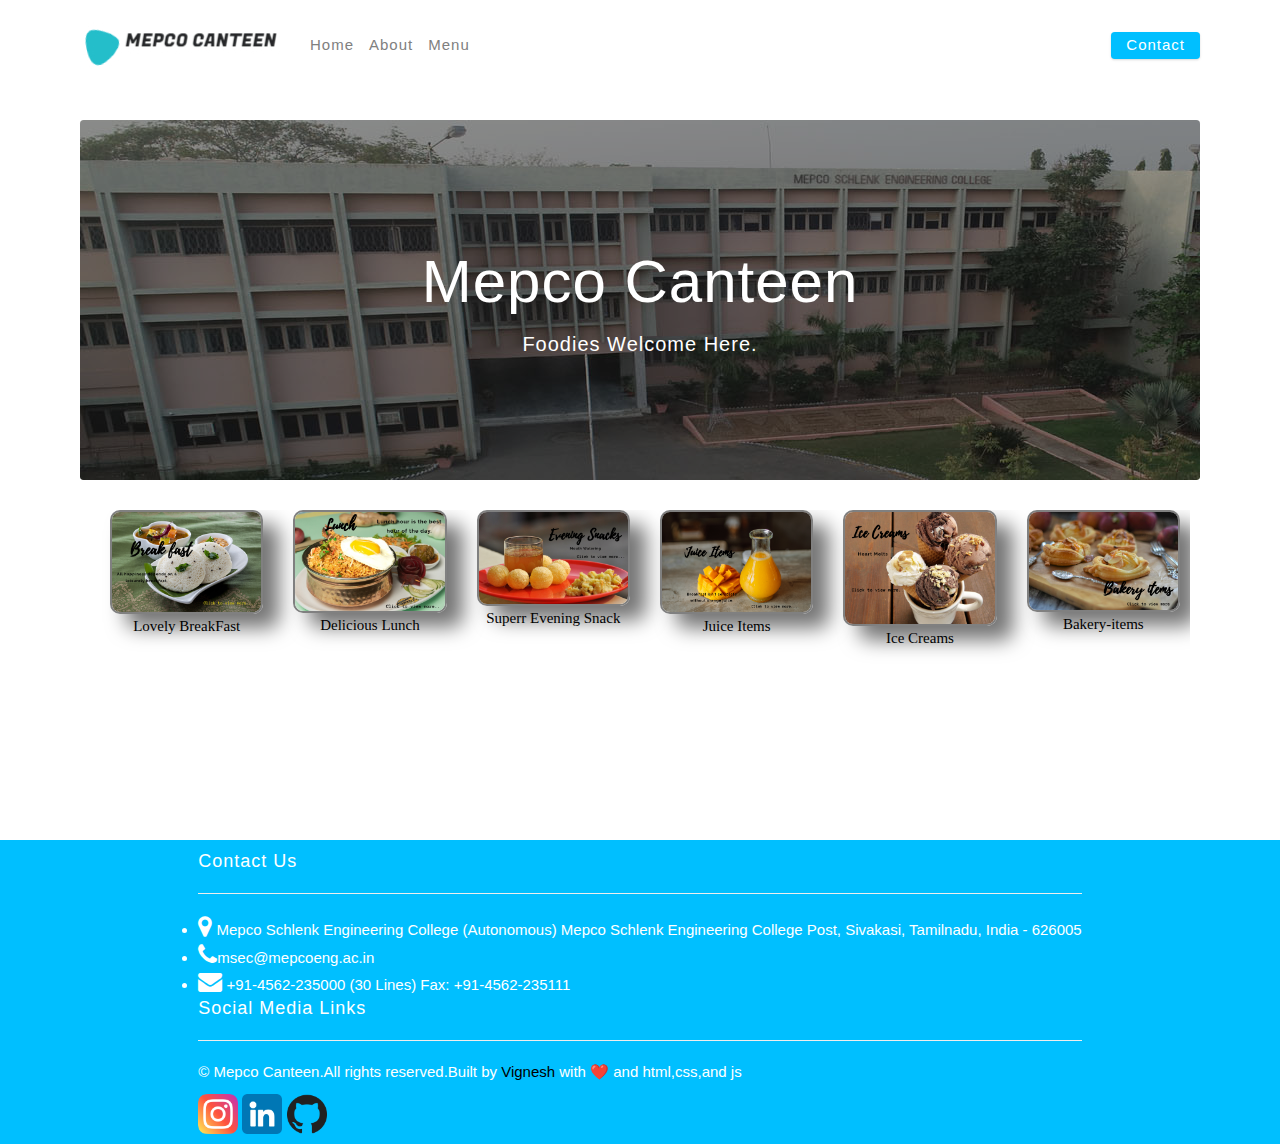
<file: index.html>
<!DOCTYPE html>
<html lang="en">
<head>
    <meta charset="UTF-8">
    <meta http-equiv="X-UA-Compatible" content="IE=edge">
    <meta name="viewport" content="width=device-width, initial-scale=1.0">
    <title>MSEC Canteen</title>
    <link rel="stylesheet" href="https://cdnjs.cloudflare.com/ajax/libs/font-awesome/4.7.0/css/font-awesome.min.css">
    <link rel="icon" href="./images/logo.jpg" >
    <link rel="stylesheet" href="./css/main.css" />
    <link rel="stylesheet" href="https://www.w3schools.com/w3css/4/w3.css">
    <style>
        .recipes-container{
            max-width: 1200px;
           
            display: flex;
            overflow: auto;
            margin: 0 10px;
        }
        .recipes-list{
            margin: 0px 10px 30px 20px;
          
            float: left;
            width: 390px;
       
        }.recipes-list img{
            width: 100%;
            height: auto;
           border: 2px solid grey;
           border-radius: 10px;
           box-shadow: 16px 14px 20px #0000008c;
        }
       
        .desc{
            padding: 1px;
            text-align: center;
            font-family: Georgia, 'Times New Roman', Times, serif;

        }
        .recipes-list:hover{
            transform: scale(1.3);
        }
       
    
        
    </style>
</head>
<body>
   
    <nav class="navbar">
        <div class="nav-center">
            <div class="nav-header">
            <a href="index.html" class="nav-logo">
                <img src="./images/main.jpg" alt="main"/>
            </a>
        
            <button class="nav-btn btn">
                <i class="fas fa-align-justify"></i>
              </button>
        </div>
        <div class="nav-links">
            <a href="index.html" class="nav-link">home</a>
            <a href="about.html" class="nav-link">about</a>
            <a href="menu.html" class="nav-link">menu</a>
        </div>
        <div class="nav-link contact-link">
            <a href="contact.html" class="btn">contact</a>
        </div>
    </div>
    </nav>
<!--main-->
<main class="page">
    <header class="hero">
        <div class="hero-container">
             <div class="hero-text">
                <div class="w3-container w3-cursive">
                <h1>Mepco Canteen</h1>
                <h4>Foodies welcome here.</h4>
            </div>
             </div>
        </div>
    </header>
 <section class="recipes-container">     
<div class="recipes-list">
    <a href="./breakfast.html" class="recipe" >
        <img src="./images/outer/breakfastmenu.jpg" class="img recipe-img"
        alt="" width="300px"  height="auto"/>
        <div class="desc">Lovely BreakFast</div>
</a></div>
<div class="recipes-list">
    <a href="./lunch.html" class="recipe" >
        <img
        src="./images/outer/lunchmenu.jpg" class="img recipe-img"
        alt="" width="100%"  height="auto"/>    <div class="desc">Delicious Lunch</div>
</a></div>
<div class="recipes-list">
    <a href="./evesnack.html" class="recipe" >
        <img
        src="./images/outer/eveningbrekmenu.jpg" class="img recipe-img"
        alt=""width="100%"  height="auto"  />    <div class="desc">Superr Evening Snack</div>
</a></div>
<div class="recipes-list">
    <a href="./juices.html" class="recipe" >
        <img
        src="./images/outer/juicmenu.jpg" class="img recipe-img"
        alt="" width="100%"  height="auto" />   <div class="desc">Juice Items</div>
    
</a></div>
<div class="recipes-list">
    <a href="./ice.html" class="recipe" >
        <img
        src="./images/outer/icemenu.jpg" class="img recipe-img"
        alt="" width="100%"  height="auto"/>   <div class="desc">Ice Creams</div>

</a></div>
    <div class="recipes-list">
        <a href="./puff.html" class="recipe" >
            <img
            src="./images/outer/bakerypuff.jpg" class="img recipe-img"
            alt=""width="100%"  height="auto"/>   <div class="desc">Bakery-items</div>
    </a></div>

 </section>
</main>
<!----------------------------------footer----------------------------------->
<footer class="page-footer">
    <section class="footer-container">
      
       <div class="contact-us">
              <h5>contact us</h5>
              <hr>
              <li><i class="fa fa-map-marker" style="font-size:24px"></i> Mepco Schlenk Engineering College (Autonomous)
                Mepco Schlenk Engineering College Post,
                Sivakasi, Tamilnadu, India - 626005</li>
              <li><i class="fa fa-phone " style="font-size:24px"></i>msec@mepcoeng.ac.in</li>
              <li><i class="fa fa-envelope" style="font-size:24px"></i> 
                +91-4562-235000 (30 Lines)
                Fax: +91-4562-235111</li>
       </div>
        <section class="foot-logo">
            <h5>Social Media Links</h5>
            <hr>
            <p>   &copy; Mepco Canteen.All rights reserved.Built by <span class="name"> Vignesh</span> with ❤️ and html,css,and js</p>
           <a href="https://www.instagram.com/vignesh__244/"> <img src="./images/instagram.png"  alt="insta" width="40" height="40"></a>
           <a href="https://www.linkedin.com/in/vignesh-s-322b531b0/"><img src="./images/linkedin.png" alt="linkedin" width="40" height="40"></a>
           <a href="https://github.com/vignesh-244"><img src="./images/github.png" alt="github" width="40" height="40"></a>                
        </section>
</section>
</footer>
<!----------------------------------end-footer----------------------------------->
<script src="./js/app.js"></script>
</body>
</html>
</file>
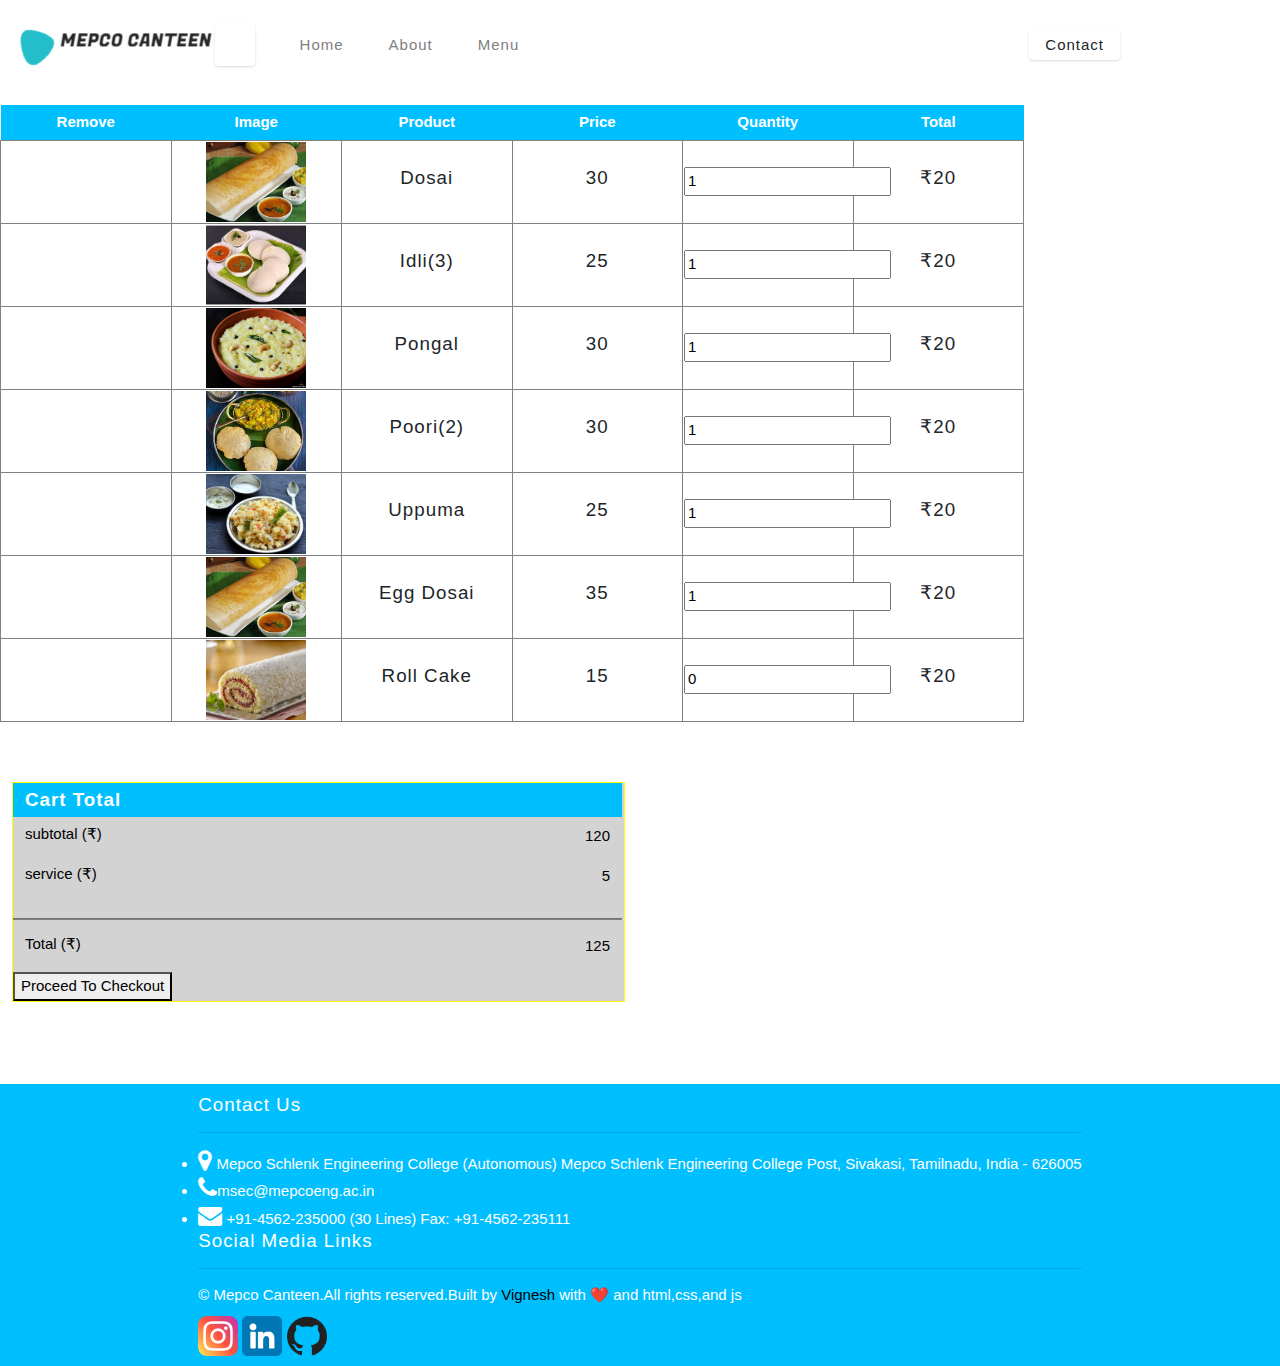
<file: breakfast.html>
<!DOCTYPE html>
<html lang="en">
<head>
    <meta charset="UTF-8">
    <meta http-equiv="X-UA-Compatible" content="IE=edge">
    <meta name="viewport" content="width=device-width, initial-scale=1.0">
    <title>MSEC Canteen</title>
    <link rel="stylesheet" href="https://cdnjs.cloudflare.com/ajax/libs/font-awesome/4.7.0/css/font-awesome.min.css">
    <link rel="icon" href="./images/logo.jpg" >
    <link rel="stylesheet" href="./css/main.css" />
    <link rel="stylesheet" href="https://www.w3schools.com/w3css/4/w3.css">
    <link rel="stylesheet" href="./css/food.css" />
    <link rel="stylesheet" href="https://cdn.jsdelivr.net/npm/bootstrap@4.6.2/dist/css/bootstrap.min.css">
    <link rel="stylesheet" href="https://use.fontawesome.com/releases/v5.5.0/css/all.css" integrity="sha384-B4dIYHKNBt8Bc12p+WXckhzcICo0wtJAoU8YZTY5qE0Id1GSseTk6S+L3BlXeVIU" crossorigin="anonymous">
</head>
<body>
   
    <nav class="navbar">
        <div class="nav-center">
            <div class="nav-header">
            <a href="index.html" class="nav-logo">
                <img src="./images/main.jpg" alt="main"/>
            </a>
        
            <button class="nav-btn btn">
                <i class="fas fa-align-justify"></i>
              </button>
        </div>
        <div class="nav-links">
            <a href="index.html" class="nav-link">home</a>
            <a href="about.html" class="nav-link">about</a>
            <a href="menu.html" class="nav-link">menu</a>
        </div>
        <div class="nav-link contact-link">
            <a href="contact.html" class="btn">contact</a>
        </div>
    </div>
    </nav>
    <div class="break1">
<p></p>
    </div>
     <section id="cart-container" class="cart-container">
        <table style="width:80%" class="center">
            <thead>
                <tr>          
            <td>Remove</td>
            <td>Image</td>
            <td>Product</td>
            <td>Price</td>
            <td>Quantity</td>
            <td>Total</td>
        </tr>

        </thead>
        <tbody>
            <tr>
                <td><a href="#"><i class="fas fa-trash-alt" style="color:black"></i></a></td>
                <td><img src="./images/breakfast/dosai.png" ></td>
                <td><h5>Dosai</h5></td>
                <td><h5>30</h5></td>
                <td><input  value="1" type="number" padding:2px></td>
                <td><h5>&#8377;20  </h5></td>
            </tr>
            <tr>
                <td><a href="#"><i class="fas fa-trash-alt"style="color:black"></i></a></td>
                <td><img src="./images/breakfast/idli.jfif" ></td>
                <td><h5>Idli(3)</h5></td>
                <td><h5>25</h5></td>
                <td><input  value="1" type="number" padding:2px></td>
                <td><h5>&#8377;20  </h5></td>
            </tr>
            <tr>
                <td><a href="#"><i class="fas fa-trash-alt"style="color:black"></i></a></td>
                <td><img src="./images/breakfast/pongal.jpg" ></td>
                <td><h5>pongal</h5></td>
                <td><h5>30</h5></td>
                <td><input  value="1" type="number" padding:2px></td>
                <td><h5>&#8377;20  </h5></td>
            </tr>
            <tr>
                <td><a href="#"><i class="fas fa-trash-alt"style="color:black"></i></a></td>
                <td><img src="./images/breakfast/poori.jpg" ></td>
                <td><h5>Poori(2)</h5></td>
                <td><h5>30</h5></td>
                <td><input  value="1" type="number" padding:2px></td>
                <td><h5>&#8377;20  </h5></td>
            </tr>
            <tr>
                <td><a href="#"><i class="fas fa-trash-alt"style="color:black"></i></a></td>
                <td><img src="./images/breakfast/upma.jpg" ></td>
                <td><h5>Uppuma</h5></td>
                <td><h5>25</h5></td>
                <td><input  value="1" type="number" padding:2px></td>
                <td><h5>&#8377;20  </h5></td>
            </tr>
            <tr>
                <td><a href="#"><i class="fas fa-trash-alt"style="color:black"></i></a></td>
                <td><img src="./images/breakfast/dosai.png" ></td>
                <td><h5>Egg Dosai</h5></td>
                <td><h5>35</h5></td>
                <td><input  value="1" type="number" padding:2px></td>
                <td><h5>&#8377;20  </h5></td>
            </tr>
            <tr>
                <td><a href="#"><i class="fas fa-trash-alt"style="color:black"></i></a></td>
                <td><img src="./images/bakery_items/rollcake.jpg" ></td>
                <td><h5> Roll Cake</h5></td>
                <td><h5>15</h5></td>  
                <td><input  value="0" type="number" padding:2px></td>
                <td><h5>&#8377;20  </h5></td>
            </tr>
        </tbody>
        </table>
     </section>
     <section id="cart-bottom" >
        <div class="row">
            <div class="total col-lg-6 col-md-6 col-12 mb-4" >
                <div>
                    <h5>Cart Total</h5>

                    <div class="d-flex justify-content-between">
                    <h6><P> subtotal (&#8377;)</P></h6>
                    <p>120</p>
                </div>
                    <div class="d-flex justify-content-between">
                    <h6>service (&#8377;)</h6>
                    <p>5</p>
                    
                </div>
                <hr class="second-hr">
                    <div class="d-flex justify-content-between">
                    <h6>Total (&#8377;)</h6>
                    <p>125</p>
                </div>
                    <button class="ml-auto">Proceed To Checkout

                    </button>
                </div>
            </div>
        </div>
     </section>

<!----------------------------------footer----------------------------------->
    <footer class="page-footer">
        <section class="footer-container">
          
           <div class="contact-us">
                  <h5>contact us</h5>
                  <hr>
                  <li><i class="fa fa-map-marker" style="font-size:24px"></i> Mepco Schlenk Engineering College (Autonomous)
                    Mepco Schlenk Engineering College Post,
                    Sivakasi, Tamilnadu, India - 626005</li>
                  <li><i class="fa fa-phone " style="font-size:24px"></i>msec@mepcoeng.ac.in</li>
                  <li><i class="fa fa-envelope" style="font-size:24px"></i> 
                    +91-4562-235000 (30 Lines)
                    Fax: +91-4562-235111</li>
           </div>
            <section class="foot-logo">
                <h5>Social Media Links</h5>
                <hr>
                <p>   &copy; Mepco Canteen.All rights reserved.Built by <span class="name"> Vignesh</span> with ❤️ and html,css,and js</p>
               <a href="https://www.instagram.com/vignesh__244/"> <img src="./images/instagram.png"  alt="insta" width="40" height="40"></a>
               <a href="https://www.linkedin.com/in/vignesh-s-322b531b0/"><img src="./images/linkedin.png" alt="linkedin" width="40" height="40"></a>
               <a href="https://github.com/vignesh-244"><img src="./images/github.png" alt="github" width="40" height="40"></a>                
            </section>
    </section>
</footer>
<!----------------------------------end-footer----------------------------------->
<script src="./js/app.js"></script>
</body>
</html>
</file>
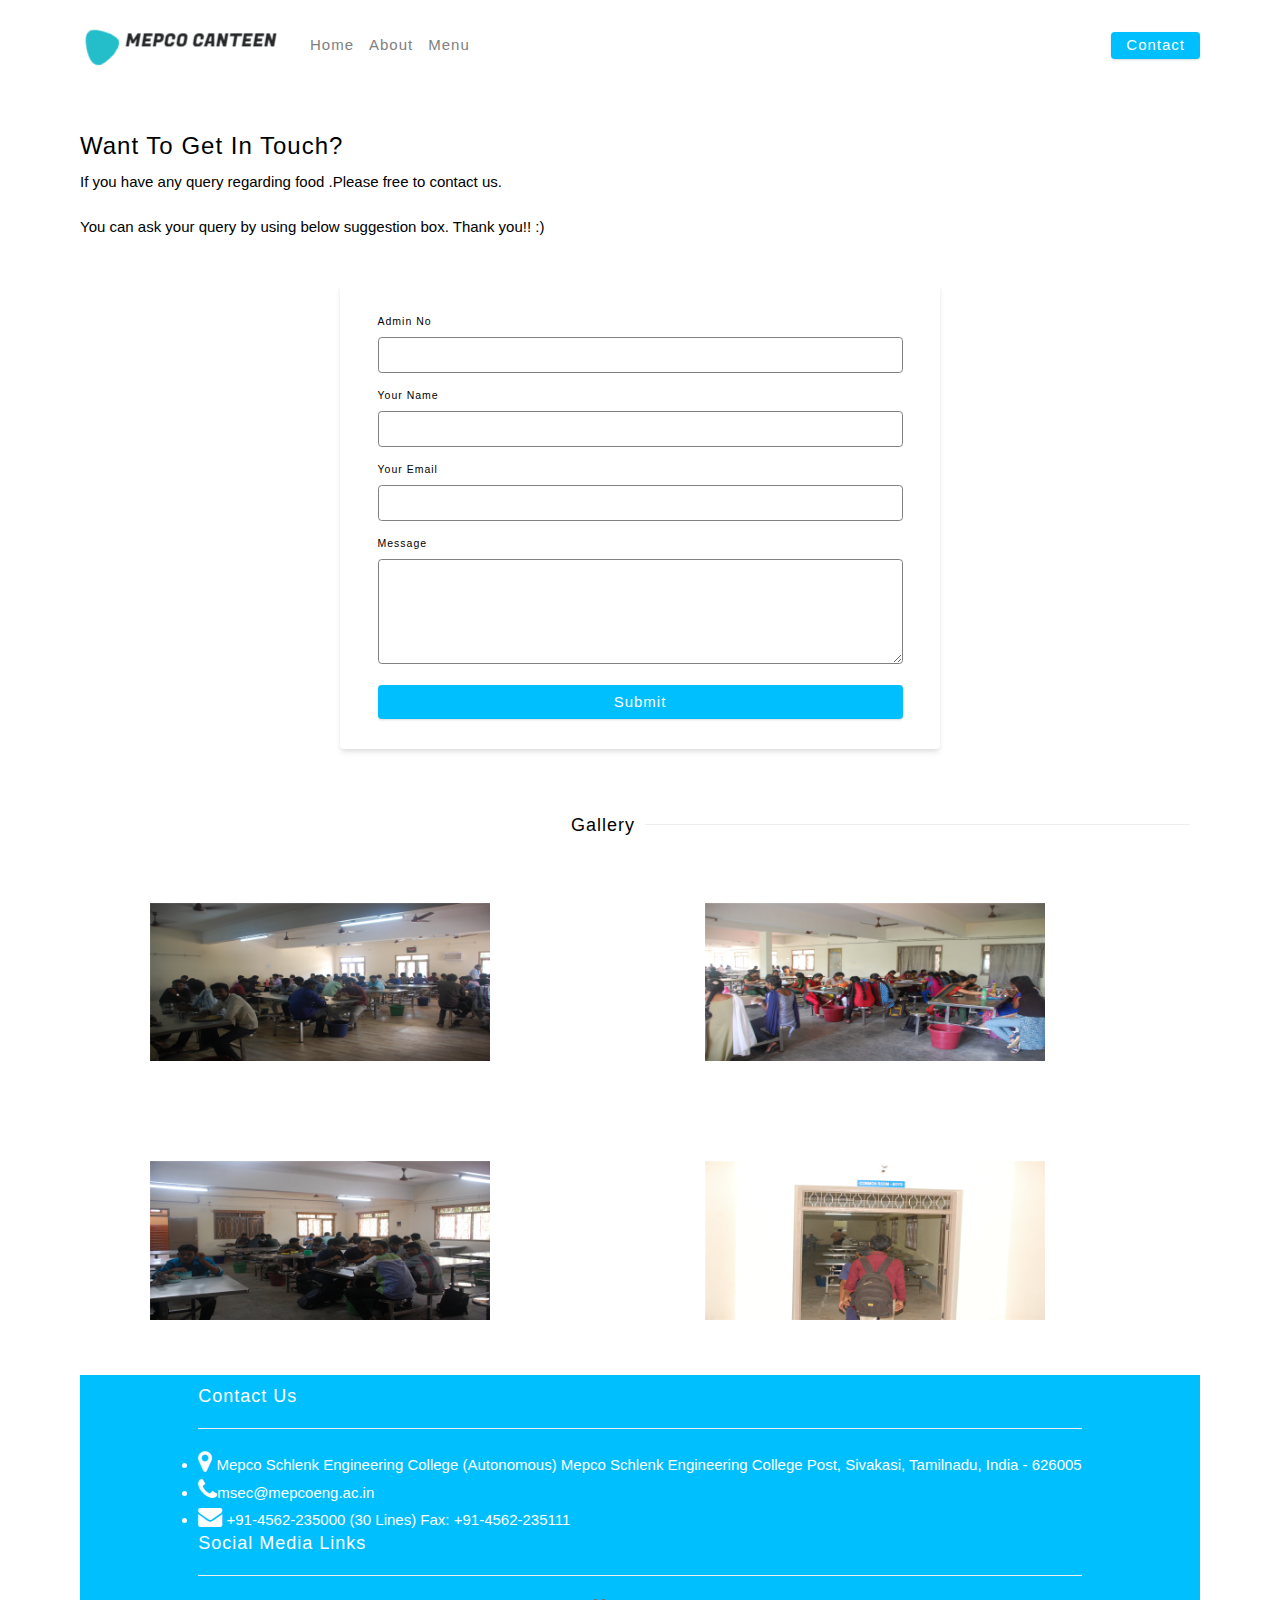
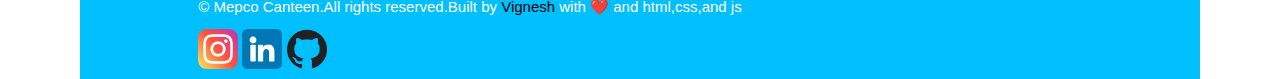
<file: contact.html>
<!DOCTYPE html>
<html lang="en">
<head>
    <meta charset="UTF-8">
    <meta http-equiv="X-UA-Compatible" content="IE=edge">
    <meta name="viewport" content="width=device-width, initial-scale=1.0">
    <title>MSEC Canteen</title>
    <link rel="stylesheet" href="https://cdnjs.cloudflare.com/ajax/libs/font-awesome/4.7.0/css/font-awesome.min.css">
    <link rel="icon" href="./images/logo.jpg" >
    <link rel="stylesheet" href="./css/main.css" />
    <link rel="stylesheet" href="https://www.w3schools.com/w3css/4/w3.css">
</head>
<body>
   
    <nav class="navbar">
        <div class="nav-center">
            <div class="nav-header">
            <a href="index.html" class="nav-logo">
                <img src="./images/main.jpg" alt="main"/>
            </a>
        
            <button class="nav-btn btn">
                <i class="fas fa-align-justify"></i>
              </button>
        </div>
        <div class="nav-links">
            <a href="index.html" class="nav-link">home</a>
            <a href="about.html" class="nav-link">about</a>
            <a href="menu.html" class="nav-link">menu</a>
        </div>
        <div class="nav-link contact-link">
            <a href="contact.html" class="btn">contact</a>
        </div>
    </div>
    </nav>


    <main class="page">
        <section class="contact-container">
             <article class="contact-info">
               <h3>Want To Get In Touch?</h3>
               <p>
                 If you have any query regarding food .Please free to contact us.
               </p>
               
               <p>
                 You can ask your query by using below suggestion box. Thank you!! :) 
               </p>
             </article>
             <article>
               <form class="form contact-form">
                <div class="form-row">
                  <label html="name" class="form-label">Admin no</label>
                  <input type="text" name="name" id="name" class="form-input" />
                </div>
                 <div class="form-row">
                   <label html="name" class="form-label">your name</label>
                   <input type="text" name="name" id="name" class="form-input" />
                 </div>

                 <div class="form-row">
                   <label html="email" class="form-label">your email</label>
                   <input type="text" name="email" id="email" class="form-input" />
                 </div>
                 <div class="form-row">
                   <label html="message" class="form-label">message</label>
                   <textarea name="message" id="message" class="form-textarea"></textarea>
                 </div>
                 <button type="submit" class="btn btn-block">
                   submit
                 </button>
               </form>
             </article>
           </section>
           <section class="gallery">
            <h5 class="gallery-title"> Gallery</h5>
            <hr>
            <div class="gallery-list">
              <img src="./images/canphoto/img1.jfif" class="gallery-list" width="100%" height="auto">
            </div>
            <div class="gallery-list">
              <img src="./images/canphoto/img3.jfif"class="gallery-list">
            </div>
            <div class="gallery-list">
              <img src="./images/canphoto/DSC_3277.jfif" class="gallery-list">
            </div>
            <div class="gallery-list">
              <img src="./images/canphoto/img4.jfif" class="gallery-list">
            </div>

           </section>

<!----------------------------------footer----------------------------------->
    <footer class="page-footer">
        <section class="footer-container">
          
           <div class="contact-us">
                  <h5>contact us</h5>
                  <hr>
                  <li><i class="fa fa-map-marker" style="font-size:24px"></i> Mepco Schlenk Engineering College (Autonomous)
                    Mepco Schlenk Engineering College Post,
                    Sivakasi, Tamilnadu, India - 626005</li>
                  <li><i class="fa fa-phone " style="font-size:24px"></i>msec@mepcoeng.ac.in</li>
                  <li><i class="fa fa-envelope" style="font-size:24px"></i> 
                    +91-4562-235000 (30 Lines)
                    Fax: +91-4562-235111</li>
           </div>
            <section class="foot-logo">
                <h5>Social Media Links</h5>
                <hr>
                <p>   &copy; Mepco Canteen.All rights reserved.Built by <span class="name"> Vignesh</span> with ❤️ and html,css,and js</p>
               <a href="https://www.instagram.com/vignesh__244/"> <img src="./images/instagram.png"  alt="insta" width="40" height="40"></a>
               <a href="https://www.linkedin.com/in/vignesh-s-322b531b0/"><img src="./images/linkedin.png" alt="linkedin" width="40" height="40"></a>
               <a href="https://github.com/vignesh-244"><img src="./images/github.png" alt="github" width="40" height="40"></a>                
            </section>
    </section>
</footer>
<!----------------------------------end-footer----------------------------------->
<script src="./js/app.js"></script>
</body>
</html>
</file>
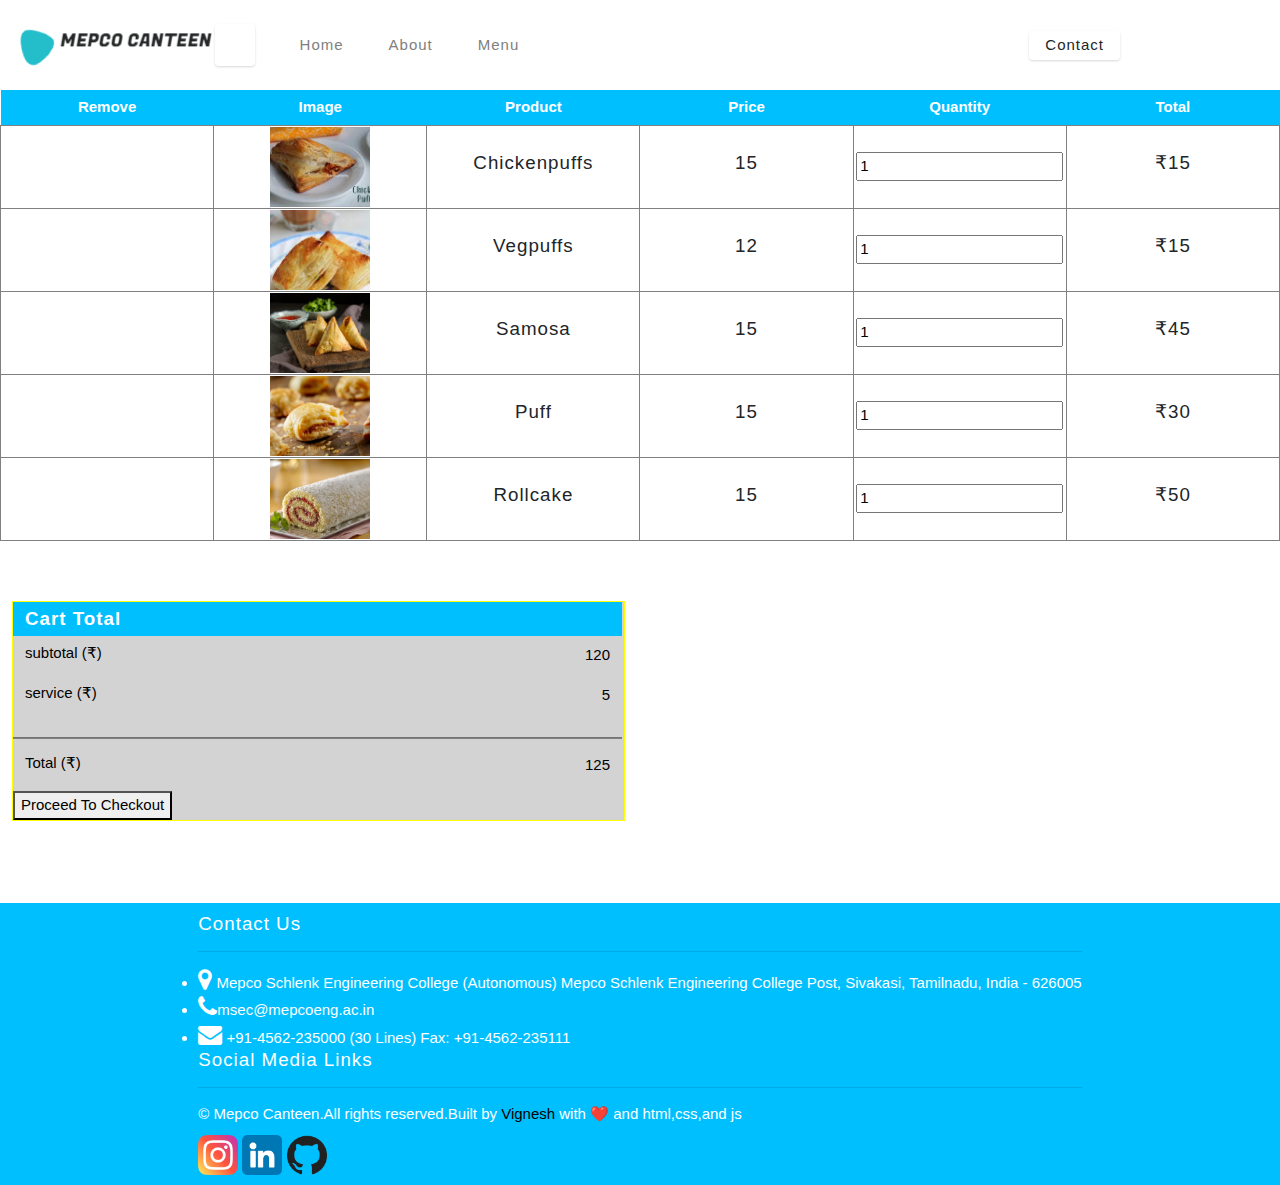
<file: evesnack.html>
<!DOCTYPE html>
<html lang="en">
<head>
    <meta charset="UTF-8">
    <meta http-equiv="X-UA-Compatible" content="IE=edge">
    <meta name="viewport" content="width=device-width, initial-scale=1.0">
    <title>MSEC Canteen</title>
    <link rel="stylesheet" href="https://cdnjs.cloudflare.com/ajax/libs/font-awesome/4.7.0/css/font-awesome.min.css">
    <link rel="icon" href="./images/logo.jpg" >
    <link rel="stylesheet" href="./css/main.css" />
    <link rel="stylesheet" href="https://www.w3schools.com/w3css/4/w3.css">
    <link rel="stylesheet" href="./css/food.css" />
    <link rel="stylesheet" href="https://cdn.jsdelivr.net/npm/bootstrap@4.6.2/dist/css/bootstrap.min.css">
    <link rel="stylesheet" href="https://use.fontawesome.com/releases/v5.5.0/css/all.css" integrity="sha384-B4dIYHKNBt8Bc12p+WXckhzcICo0wtJAoU8YZTY5qE0Id1GSseTk6S+L3BlXeVIU" crossorigin="anonymous">

</head>
<body>
   
    <nav class="navbar">
        <div class="nav-center">
            <div class="nav-header">
            <a href="index.html" class="nav-logo">
                <img src="./images/main.jpg" alt="main"/>
            </a>
        
            <button class="nav-btn btn">
                <i class="fas fa-align-justify"></i>
              </button>
        </div>
        <div class="nav-links">
            <a href="index.html" class="nav-link">home</a>
            <a href="about.html" class="nav-link">about</a>
            <a href="menu.html" class="nav-link">menu</a>
        </div>
        <div class="nav-link contact-link">
            <a href="contact.html" class="btn">contact</a>
        </div>
    </div>
    </nav>
   
     <section id="cart-container" class="cart-container">
        <table class="center">
            <thead>
                <tr>          
            <td>Remove</td>
            <td>Image</td>
            <td>Product</td>
            <td>Price</td>
            <td>Quantity</td>
            <td>Total</td>
        </tr>

        </thead>
        <tbody>
           
            <tr>
                <td><a href="#"><i class="fas fa-trash-alt"style="color:black"></i></a></td>
                <td><img src="./images/bakery_items/chickenpuffs.jfif" ></td>
                <td><h5>chickenpuffs</h5></td>
                <td><h5>15</h5></td>
                <td><input  value="1" type="number" padding:2px></td>
                <td><h5>&#8377;15 </h5></td>
            </tr>
            <tr>
                <td><a href="#"><i class="fas fa-trash-alt"style="color:black"></i></a></td>
                <td><img src="./images/bakery_items/vegpuffs.jfif" ></td>
                <td><h5>vegpuffs</h5></td>
                <td><h5>12</h5></td>
                <td><input  value="1" type="number" padding:2px></td>
                <td><h5>&#8377;15  </h5></td>
            </tr>
            <tr>
                <td><a href="#"><i class="fas fa-trash-alt"style="color:black"></i></a></td>
                <td><img src="./images/bakery_items/samosa.jpg" ></td>
                <td><h5>samosa</h5></td>
                <td><h5>15</h5></td>
                <td><input  value="1" type="number" padding:2px></td>
                <td><h5>&#8377;45  </h5></td>
            </tr>
            <tr>
                <td><a href="#"><i class="fas fa-trash-alt"style="color:black"></i></a></td>
                <td><img src="./images/bakery_items/puff.jpg" ></td>
                <td><h5>puff</h5></td>
                <td><h5>15</h5></td>
                <td><input  value="1" type="number" padding:2px></td>
                <td><h5>&#8377;30  </h5></td>
            </tr>
            <tr>
                <td><a href="#"><i class="fas fa-trash-alt"style="color:black"></i></a></td>
                <td><img src="./images/bakery_items/rollcake.jpg" ></td>
                <td><h5>rollcake</h5></td>
                <td><h5>15</h5></td>
                <td><input  value="1" type="number" padding:2px></td>
                <td><h5>&#8377;50 </h5></td>
            </tr>
            
        </tbody>
        </table>
     </section>
     <section id="cart-bottom" >
        <div class="row">
            <div class="total col-lg-6 col-md-6 col-12 mb-4" >
                <div>
                    <h5>Cart Total</h5>

                    <div class="d-flex justify-content-between">
                    <h6><P> subtotal (&#8377;)</P></h6>
                    <p>120</p>
                </div>
                    <div class="d-flex justify-content-between">
                    <h6>service (&#8377;)</h6>
                    <p>5</p>
                    
                </div>
                <hr class="second-hr">
                    <div class="d-flex justify-content-between">
                    <h6>Total (&#8377;)</h6>
                    <p>125</p>
                </div>
                    <button class="ml-auto">Proceed To Checkout

                    </button>
                </div>
            </div>
        </div>
     </section>

<!----------------------------------footer----------------------------------->
    <footer class="page-footer">
        <section class="footer-container">
          
           <div class="contact-us">
                  <h5>contact us</h5>
                  <hr>
                  <li><i class="fa fa-map-marker" style="font-size:24px"></i> Mepco Schlenk Engineering College (Autonomous)
                    Mepco Schlenk Engineering College Post,
                    Sivakasi, Tamilnadu, India - 626005</li>
                  <li><i class="fa fa-phone " style="font-size:24px"></i>msec@mepcoeng.ac.in</li>
                  <li><i class="fa fa-envelope" style="font-size:24px"></i> 
                    +91-4562-235000 (30 Lines)
                    Fax: +91-4562-235111</li>
           </div>
            <section class="foot-logo">
                <h5>Social Media Links</h5>
                <hr>
                <p>   &copy; Mepco Canteen.All rights reserved.Built by <span class="name"> Vignesh</span> with ❤️ and html,css,and js</p>
               <a href="https://www.instagram.com/vignesh__244/"> <img src="./images/instagram.png"  alt="insta" width="40" height="40"></a>
               <a href="https://www.linkedin.com/in/vignesh-s-322b531b0/"><img src="./images/linkedin.png" alt="linkedin" width="40" height="40"></a>
               <a href="https://github.com/vignesh-244"><img src="./images/github.png" alt="github" width="40" height="40"></a>                
            </section>
    </section>
</footer>
<!----------------------------------end-footer----------------------------------->
<script src="./js/app.js"></script>
</body>
</html>
</file>
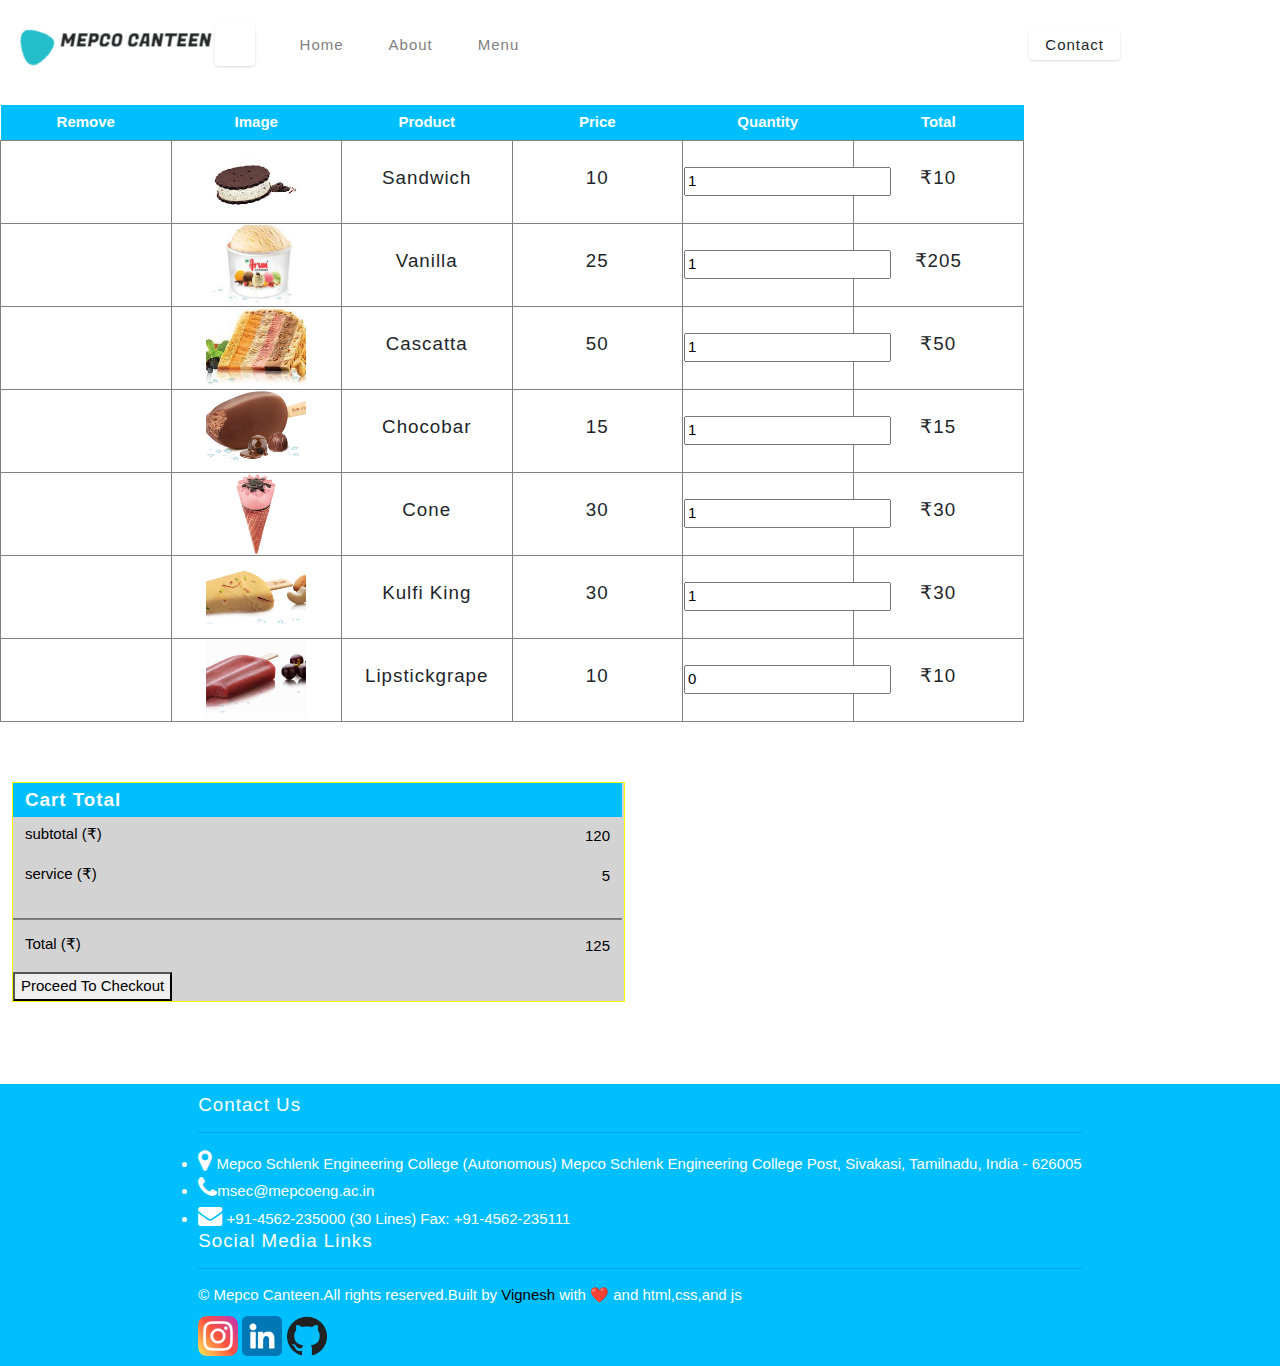
<file: ice.html>
<!DOCTYPE html>
<html lang="en">
<head>
    <meta charset="UTF-8">
    <meta http-equiv="X-UA-Compatible" content="IE=edge">
    <meta name="viewport" content="width=device-width, initial-scale=1.0">
    <title>MSEC Canteen</title>
    <link rel="stylesheet" href="https://cdnjs.cloudflare.com/ajax/libs/font-awesome/4.7.0/css/font-awesome.min.css">
    <link rel="icon" href="./images/logo.jpg" >
    <link rel="stylesheet" href="./css/main.css" />
    <link rel="stylesheet" href="https://www.w3schools.com/w3css/4/w3.css">
    <link rel="stylesheet" href="./css/food.css" />
    <link rel="stylesheet" href="https://cdn.jsdelivr.net/npm/bootstrap@4.6.2/dist/css/bootstrap.min.css">
    <link rel="stylesheet" href="https://use.fontawesome.com/releases/v5.5.0/css/all.css" integrity="sha384-B4dIYHKNBt8Bc12p+WXckhzcICo0wtJAoU8YZTY5qE0Id1GSseTk6S+L3BlXeVIU" crossorigin="anonymous">
</head>
<body>
   
    <nav class="navbar">
        <div class="nav-center">
            <div class="nav-header">
            <a href="index.html" class="nav-logo">
                <img src="./images/main.jpg" alt="main"/>
            </a>
        
            <button class="nav-btn btn">
                <i class="fas fa-align-justify"></i>
              </button>
        </div>
        <div class="nav-links">
            <a href="index.html" class="nav-link">home</a>
            <a href="about.html" class="nav-link">about</a>
            <a href="menu.html" class="nav-link">menu</a>
        </div>
        <div class="nav-link contact-link">
            <a href="contact.html" class="btn">contact</a>
        </div>
    </div>
    </nav>
    <div class="break1">
<p></p>
    </div>
     <section id="cart-container" class="cart-container">
        <table style="width:80%" class="center">
            <thead>
                <tr>          
            <td>Remove</td>
            <td>Image</td>
            <td>Product</td>
            <td>Price</td>
            <td>Quantity</td>
            <td>Total</td>
        </tr>

        </thead>
        <tbody>
            <tr>
                <td><a href="#"><i class="fas fa-trash-alt" style="color:black"></i></a></td>
                <td><img src="./images/icecreams/sandwich.jfif" ></td>
                <td><h5>Sandwich</h5></td>
                <td><h5>10</h5></td>
                <td><input  value="1" type="number" padding:2px></td>
                <td><h5>&#8377;10  </h5></td>
            </tr>
            <tr>
                <td><a href="#"><i class="fas fa-trash-alt"style="color:black"></i></a></td>
                <td><img src="./images/icecreams/vanilla.jfif" ></td>
                <td><h5>Vanilla</h5></td>
                <td><h5>25</h5></td>
                <td><input  value="1" type="number" padding:2px></td>
                <td><h5>&#8377;205 </h5></td>
            </tr>
            <tr>
                <td><a href="#"><i class="fas fa-trash-alt"style="color:black"></i></a></td>
                <td><img src="./images/icecreams/cascata.jfif" ></td>
                <td><h5>Cascatta</h5></td>
                <td><h5>50</h5></td>
                <td><input  value="1" type="number" padding:2px></td>
                <td><h5>&#8377;50  </h5></td>
            </tr>
            <tr>
                <td><a href="#"><i class="fas fa-trash-alt"style="color:black"></i></a></td>
                <td><img src="./images/icecreams/chocobar.jpg" ></td>
                <td><h5>chocobar</h5></td>
                <td><h5>15</h5></td>
                <td><input  value="1" type="number" padding:2px></td>
                <td><h5>&#8377;15  </h5></td>
            </tr>
            <tr>
                <td><a href="#"><i class="fas fa-trash-alt"style="color:black"></i></a></td>
                <td><img src="./images/icecreams/cone.jpg" ></td>
                <td><h5>cone</h5></td>
                <td><h5>30</h5></td>
                <td><input  value="1" type="number" padding:2px></td>
                <td><h5>&#8377;30  </h5></td>
            </tr>
            <tr>
                <td><a href="#"><i class="fas fa-trash-alt"style="color:black"></i></a></td>
                <td><img src="./images/icecreams/kulfiking.jpg" ></td>
                <td><h5>Kulfi King</h5></td>
                <td><h5>30</h5></td>
                <td><input  value="1" type="number" padding:2px></td>
                <td><h5>&#8377;30 </h5></td>
            </tr>
            <tr>
                <td><a href="#"><i class="fas fa-trash-alt"style="color:black"></i></a></td>
                <td><img src="./images/icecreams/lipstickgrape.jpg" ></td>
                <td><h5> lipstickgrape</h5></td>
                <td><h5>10</h5></td>  
                <td><input  value="0" type="number" padding:2px></td>
                <td><h5>&#8377;10  </h5></td>
            </tr>
        </tbody>
        </table>
     </section>
     <section id="cart-bottom" >
        <div class="row">
            <div class="total col-lg-6 col-md-6 col-12 mb-4" >
                <div>
                    <h5>Cart Total</h5>

                    <div class="d-flex justify-content-between">
                    <h6><P> subtotal (&#8377;)</P></h6>
                    <p>120</p>
                </div>
                    <div class="d-flex justify-content-between">
                    <h6>service (&#8377;)</h6>
                    <p>5</p>
                    
                </div>
                <hr class="second-hr">
                    <div class="d-flex justify-content-between">
                    <h6>Total (&#8377;)</h6>
                    <p>125</p>
                </div>
                    <button class="ml-auto">Proceed To Checkout

                    </button>
                </div>
            </div>
        </div>
     </section>

<!----------------------------------footer----------------------------------->
    <footer class="page-footer">
        <section class="footer-container">
          
           <div class="contact-us">
                  <h5>contact us</h5>
                  <hr>
                  <li><i class="fa fa-map-marker" style="font-size:24px"></i> Mepco Schlenk Engineering College (Autonomous)
                    Mepco Schlenk Engineering College Post,
                    Sivakasi, Tamilnadu, India - 626005</li>
                  <li><i class="fa fa-phone " style="font-size:24px"></i>msec@mepcoeng.ac.in</li>
                  <li><i class="fa fa-envelope" style="font-size:24px"></i> 
                    +91-4562-235000 (30 Lines)
                    Fax: +91-4562-235111</li>
           </div>
            <section class="foot-logo">
                <h5>Social Media Links</h5>
                <hr>
                <p>   &copy; Mepco Canteen.All rights reserved.Built by <span class="name"> Vignesh</span> with ❤️ and html,css,and js</p>
               <a href="https://www.instagram.com/vignesh__244/"> <img src="./images/instagram.png"  alt="insta" width="40" height="40"></a>
               <a href="https://www.linkedin.com/in/vignesh-s-322b531b0/"><img src="./images/linkedin.png" alt="linkedin" width="40" height="40"></a>
               <a href="https://github.com/vignesh-244"><img src="./images/github.png" alt="github" width="40" height="40"></a>                
            </section>
    </section>
</footer>
<!----------------------------------end-footer----------------------------------->
<script src="./js/app.js"></script>
</body>
</html>
</file>
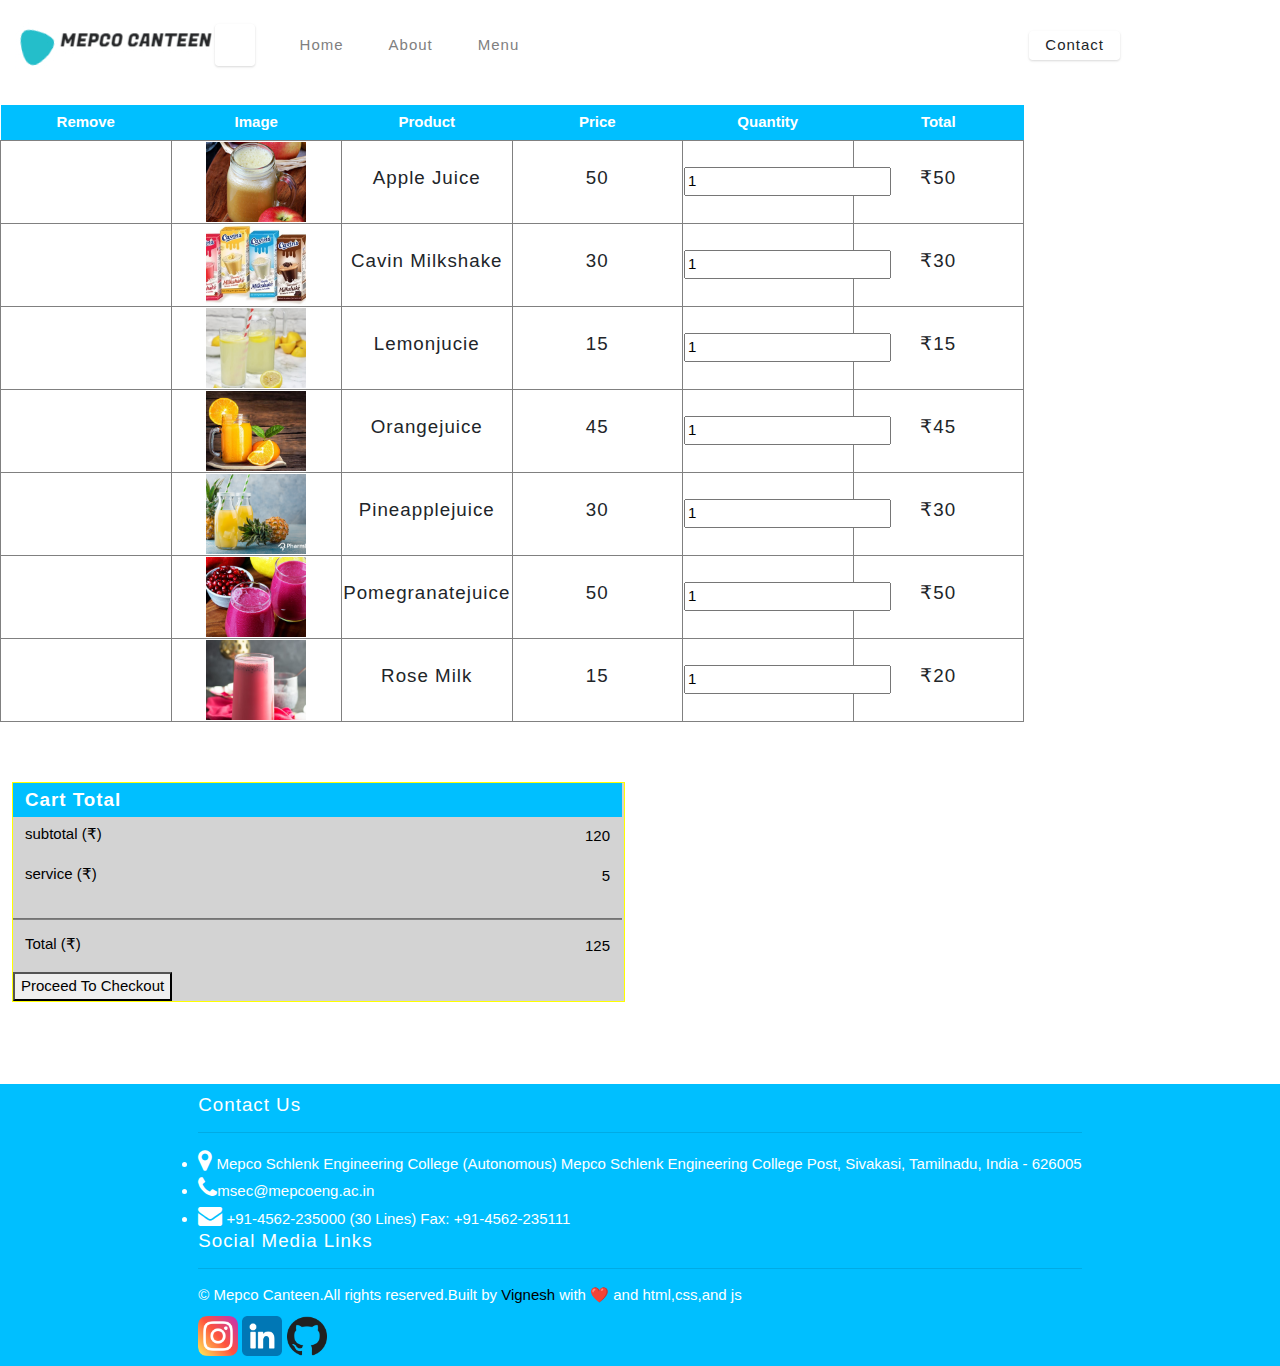
<file: juices.html>
<!DOCTYPE html>
<html lang="en">
<head>
    <meta charset="UTF-8">
    <meta http-equiv="X-UA-Compatible" content="IE=edge">
    <meta name="viewport" content="width=device-width, initial-scale=1.0">
    <title>MSEC Canteen</title>
    <link rel="stylesheet" href="https://cdnjs.cloudflare.com/ajax/libs/font-awesome/4.7.0/css/font-awesome.min.css">
    <link rel="icon" href="./images/logo.jpg" >
    <link rel="stylesheet" href="./css/main.css" />
    <link rel="stylesheet" href="https://www.w3schools.com/w3css/4/w3.css">
    <link rel="stylesheet" href="./css/food.css" />
    <link rel="stylesheet" href="https://cdn.jsdelivr.net/npm/bootstrap@4.6.2/dist/css/bootstrap.min.css">
    <link rel="stylesheet" href="https://use.fontawesome.com/releases/v5.5.0/css/all.css" integrity="sha384-B4dIYHKNBt8Bc12p+WXckhzcICo0wtJAoU8YZTY5qE0Id1GSseTk6S+L3BlXeVIU" crossorigin="anonymous">
</head>
<body>
   
    <nav class="navbar">
        <div class="nav-center">
            <div class="nav-header">
            <a href="index.html" class="nav-logo">
                <img src="./images/main.jpg" alt="main"/>
            </a>
        
            <button class="nav-btn btn">
                <i class="fas fa-align-justify"></i>
              </button>
        </div>
        <div class="nav-links">
            <a href="index.html" class="nav-link">home</a>
            <a href="about.html" class="nav-link">about</a>
            <a href="menu.html" class="nav-link">menu</a>
        </div>
        <div class="nav-link contact-link">
            <a href="contact.html" class="btn">contact</a>
        </div>
    </div>
    </nav>
    <div class="break1">
<p></p>
    </div>
     <section id="cart-container" class="cart-container">
        <table style="width:80%" class="center">
            <thead>
                <tr>          
            <td>Remove</td>
            <td>Image</td>
            <td>Product</td>
            <td>Price</td>
            <td>Quantity</td>
            <td>Total</td>
        </tr>

        </thead>
        <tbody>
            <tr>
                <td><a href="#"><i class="fas fa-trash-alt" style="color:black"></i></a></td>
                <td><img src="./images/juice_items/applejuice.jpg" ></td>
                <td><h5>Apple Juice</h5></td>
                <td><h5>50</h5></td>
                <td><input  value="1" type="number" padding:2px></td>
                <td><h5>&#8377;50 </h5></td>
            </tr>
            <tr>
                <td><a href="#"><i class="fas fa-trash-alt"style="color:black"></i></a></td>
                <td><img src="./images/juice_items/cavin.jpg" ></td>
                <td><h5>Cavin Milkshake</h5></td>
                <td><h5>30</h5></td>
                <td><input  value="1" type="number" padding:2px></td>
                <td><h5>&#8377;30 </h5></td>
            </tr>
            <tr>
                <td><a href="#"><i class="fas fa-trash-alt"style="color:black"></i></a></td>
                <td><img src="./images/juice_items/lemonjucie.jpeg" ></td>
                <td><h5>lemonjucie</h5></td>
                <td><h5>15</h5></td>
                <td><input  value="1" type="number" padding:2px></td>
                <td><h5>&#8377;15  </h5></td>
            </tr>
            <tr>
                <td><a href="#"><i class="fas fa-trash-alt"style="color:black"></i></a></td>
                <td><img src="./images/juice_items/orangejuice.jpg" ></td>
                <td><h5>orangejuice</h5></td>
                <td><h5>45</h5></td>
                <td><input  value="1" type="number" padding:2px></td>
                <td><h5>&#8377;45  </h5></td>
            </tr>
            <tr>
                <td><a href="#"><i class="fas fa-trash-alt"style="color:black"></i></a></td>
                <td><img src="./images/juice_items/pineapplejuice.jpg" ></td>
                <td><h5>pineapplejuice</h5></td>
                <td><h5>30</h5></td>
                <td><input  value="1" type="number" padding:2px></td>
                <td><h5>&#8377;30  </h5></td>
            </tr>
            <tr>
                <td><a href="#"><i class="fas fa-trash-alt"style="color:black"></i></a></td>
                <td><img src="./images/juice_items/pomegranatejuice.jpg" ></td>
                <td><h5>pomegranatejuice</h5></td>
                <td><h5>50</h5></td>
                <td><input  value="1" type="number" padding:2px></td>
                <td><h5>&#8377;50 </h5></td>
            </tr>
            <tr>
                <td><a href="#"><i class="fas fa-trash-alt"style="color:black"></i></a></td>
                <td><img src="./images/juice_items/rosemilk.jpg" ></td>
                <td><h5> Rose Milk</h5></td>
                <td><h5>15</h5></td>  
                <td><input  value="1" type="number" padding:2px></td>
                <td><h5>&#8377;20  </h5></td>
            </tr>
        </tbody>
        </table>
     </section>
     <section id="cart-bottom" >
        <div class="row">
            <div class="total col-lg-6 col-md-6 col-12 mb-4" >
                <div>
                    <h5>Cart Total</h5>

                    <div class="d-flex justify-content-between">
                    <h6><P> subtotal (&#8377;)</P></h6>
                    <p>120</p>
                </div>
                    <div class="d-flex justify-content-between">
                    <h6>service (&#8377;)</h6>
                    <p>5</p>
                    
                </div>
                <hr class="second-hr">
                    <div class="d-flex justify-content-between">
                    <h6>Total (&#8377;)</h6>
                    <p>125</p>
                </div>
                    <button class="ml-auto">Proceed To Checkout

                    </button>
                </div>
            </div>
        </div>
     </section>

<!----------------------------------footer----------------------------------->
    <footer class="page-footer">
        <section class="footer-container">
          
           <div class="contact-us">
                  <h5>contact us</h5>
                  <hr>
                  <li><i class="fa fa-map-marker" style="font-size:24px"></i> Mepco Schlenk Engineering College (Autonomous)
                    Mepco Schlenk Engineering College Post,
                    Sivakasi, Tamilnadu, India - 626005</li>
                  <li><i class="fa fa-phone " style="font-size:24px"></i>msec@mepcoeng.ac.in</li>
                  <li><i class="fa fa-envelope" style="font-size:24px"></i> 
                    +91-4562-235000 (30 Lines)
                    Fax: +91-4562-235111</li>
           </div>
            <section class="foot-logo">
                <h5>Social Media Links</h5>
                <hr>
                <p>   &copy; Mepco Canteen.All rights reserved.Built by <span class="name"> Vignesh</span> with ❤️ and html,css,and js</p>
               <a href="https://www.instagram.com/vignesh__244/"> <img src="./images/instagram.png"  alt="insta" width="40" height="40"></a>
               <a href="https://www.linkedin.com/in/vignesh-s-322b531b0/"><img src="./images/linkedin.png" alt="linkedin" width="40" height="40"></a>
               <a href="https://github.com/vignesh-244"><img src="./images/github.png" alt="github" width="40" height="40"></a>                
            </section>
    </section>
</footer>
<!----------------------------------end-footer----------------------------------->
<script src="./js/app.js"></script>
</body>
</html>
</file>
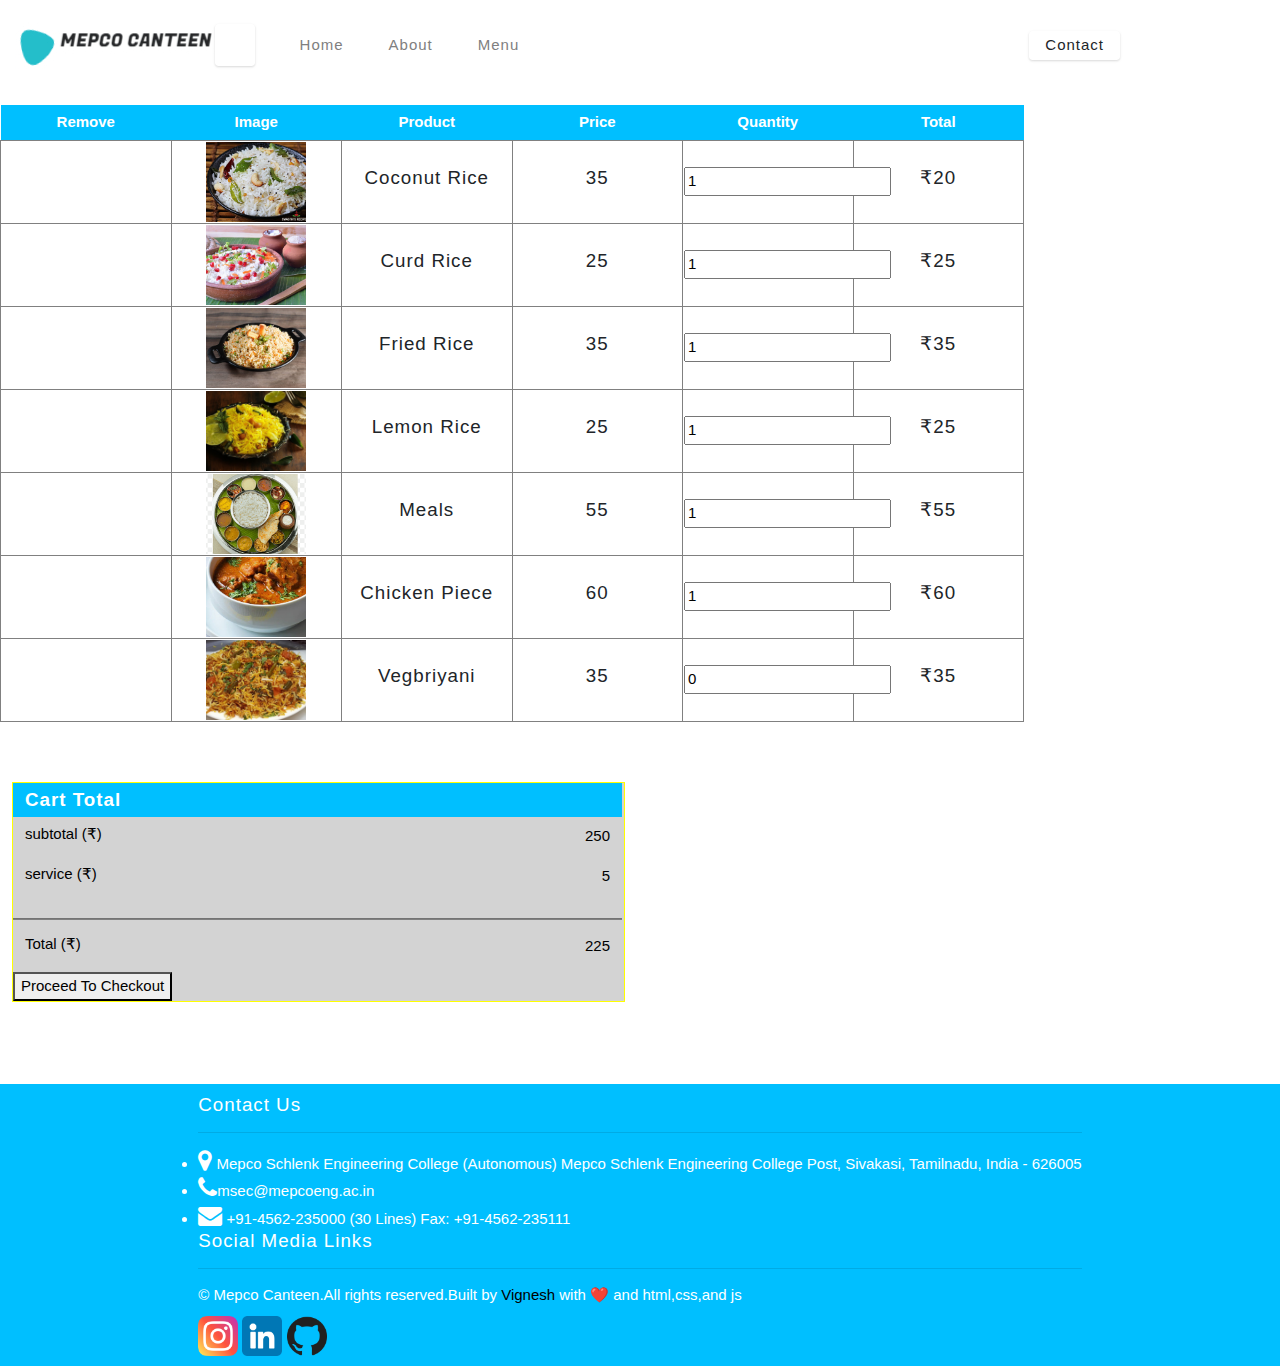
<file: lunch.html>
<!DOCTYPE html>
<html lang="en">
<head>
    <meta charset="UTF-8">
    <meta http-equiv="X-UA-Compatible" content="IE=edge">
    <meta name="viewport" content="width=device-width, initial-scale=1.0">
    <title>MSEC Canteen</title>
    <link rel="stylesheet" href="https://cdnjs.cloudflare.com/ajax/libs/font-awesome/4.7.0/css/font-awesome.min.css">
    <link rel="icon" href="./images/logo.jpg" >
    <link rel="stylesheet" href="./css/main.css" />
    <link rel="stylesheet" href="https://www.w3schools.com/w3css/4/w3.css">
    <link rel="stylesheet" href="./css/food.css" />
    <link rel="stylesheet" href="https://cdn.jsdelivr.net/npm/bootstrap@4.6.2/dist/css/bootstrap.min.css">
    <link rel="stylesheet" href="https://use.fontawesome.com/releases/v5.5.0/css/all.css" integrity="sha384-B4dIYHKNBt8Bc12p+WXckhzcICo0wtJAoU8YZTY5qE0Id1GSseTk6S+L3BlXeVIU" crossorigin="anonymous">
</head>
<body>
   
    <nav class="navbar">
        <div class="nav-center">
            <div class="nav-header">
            <a href="index.html" class="nav-logo">
                <img src="./images/main.jpg" alt="main"/>
            </a>
        
            <button class="nav-btn btn">
                <i class="fas fa-align-justify"></i>
              </button>
        </div>
        <div class="nav-links">
            <a href="index.html" class="nav-link">home</a>
            <a href="about.html" class="nav-link">about</a>
            <a href="menu.html" class="nav-link">menu</a>
        </div>
        <div class="nav-link contact-link">
            <a href="contact.html" class="btn">contact</a>
        </div>
    </div>
    </nav>
    <div class="break1">
<p></p>
    </div>
     <section id="cart-container" class="cart-container">
        <table style="width:80%" class="center">
            <thead>
                <tr>          
            <td>Remove</td>
            <td>Image</td>
            <td>Product</td>
            <td>Price</td>
            <td>Quantity</td>
            <td>Total</td>
        </tr>

        </thead>
        <tbody>
            <tr>
                <td><a href="#"><i class="fas fa-trash-alt" style="color:black"></i></a></td>
                <td><img src="./images/lunch/coconutrice.jpg" ></td>
                <td><h5>coconut Rice</h5></td>
                <td><h5>35</h5></td>
                <td><input  value="1" type="number" padding:2px></td>
                <td><h5>&#8377;20  </h5></td>
            </tr>
            <tr>
                <td><a href="#"><i class="fas fa-trash-alt"style="color:black"></i></a></td>
                <td><img src="./images/lunch/curdrice.jpg" ></td>
                <td><h5>Curd Rice</h5></td>
                <td><h5>25</h5></td>
                <td><input  value="1" type="number" padding:2px></td>
                <td><h5>&#8377;25  </h5></td>
            </tr>
            <tr>
                <td><a href="#"><i class="fas fa-trash-alt"style="color:black"></i></a></td>
                <td><img src="./images/lunch/friedrice.jpg" ></td>
                <td><h5>Fried Rice</h5></td>
                <td><h5>35</h5></td>
                <td><input  value="1" type="number" padding:2px></td>
                <td><h5>&#8377;35  </h5></td>
            </tr>
            <tr>
                <td><a href="#"><i class="fas fa-trash-alt"style="color:black"></i></a></td>
                <td><img src="./images/lunch/lemonrice.jpg" ></td>
                <td><h5>Lemon Rice</h5></td>
                <td><h5>25</h5></td>
                <td><input  value="1" type="number" padding:2px></td>
                <td><h5>&#8377;25  </h5></td>
            </tr>
            <tr>
                <td><a href="#"><i class="fas fa-trash-alt"style="color:black"></i></a></td>
                <td><img src="./images/lunch/meals.png" ></td>
                <td><h5>Meals</h5></td>
                <td><h5>55</h5></td>
                <td><input  value="1" type="number" padding:2px></td>
                <td><h5>&#8377;55  </h5></td>
            </tr>
            <tr>
                <td><a href="#"><i class="fas fa-trash-alt"style="color:black"></i></a></td>
                <td><img src="./images/lunch/chicken.jpg" ></td>
                <td><h5>Chicken Piece</h5></td>
                <td><h5>60</h5></td>
                <td><input  value="1" type="number" padding:2px></td>
                <td><h5>&#8377;60 </h5></td>
            </tr>
            <tr>
                <td><a href="#"><i class="fas fa-trash-alt"style="color:black"></i></a></td>
                <td><img src="./images/lunch/vegbriyani.jpg" ></td>
                <td><h5> vegbriyani</h5></td>
                <td><h5>35</h5></td>  
                <td><input  value="0" type="number" padding:2px></td>
                <td><h5>&#8377;35  </h5></td>
            </tr>
        </tbody>
        </table>
     </section>
     <section id="cart-bottom" >
        <div class="row">
            <div class="total col-lg-6 col-md-6 col-12 mb-4" >
                <div>
                    <h5>Cart Total</h5>

                    <div class="d-flex justify-content-between">
                    <h6><P> subtotal (&#8377;)</P></h6>
                    <p>250</p>
                </div>
                    <div class="d-flex justify-content-between">
                    <h6>service (&#8377;)</h6>
                    <p>5</p>
                    
                </div>
                <hr class="second-hr">
                    <div class="d-flex justify-content-between">
                    <h6>Total (&#8377;)</h6>
                    <p>225</p>
                </div>
                    <button class="ml-auto">Proceed To Checkout

                    </button>
                </div>
            </div>
        </div>
     </section>

<!----------------------------------footer----------------------------------->
    <footer class="page-footer">
        <section class="footer-container">
          
           <div class="contact-us">
                  <h5>contact us</h5>
                  <hr>
                  <li><i class="fa fa-map-marker" style="font-size:24px"></i> Mepco Schlenk Engineering College (Autonomous)
                    Mepco Schlenk Engineering College Post,
                    Sivakasi, Tamilnadu, India - 626005</li>
                  <li><i class="fa fa-phone " style="font-size:24px"></i>msec@mepcoeng.ac.in</li>
                  <li><i class="fa fa-envelope" style="font-size:24px"></i> 
                    +91-4562-235000 (30 Lines)
                    Fax: +91-4562-235111</li>
           </div>
            <section class="foot-logo">
                <h5>Social Media Links</h5>
                <hr>
                <p>   &copy; Mepco Canteen.All rights reserved.Built by <span class="name"> Vignesh</span> with ❤️ and html,css,and js</p>
               <a href="https://www.instagram.com/vignesh__244/"> <img src="./images/instagram.png"  alt="insta" width="40" height="40"></a>
               <a href="https://www.linkedin.com/in/vignesh-s-322b531b0/"><img src="./images/linkedin.png" alt="linkedin" width="40" height="40"></a>
               <a href="https://github.com/vignesh-244"><img src="./images/github.png" alt="github" width="40" height="40"></a>                
            </section>
    </section>
</footer>
<!----------------------------------end-footer----------------------------------->
<script src="./js/app.js"></script>
</body>
</html>
</file>
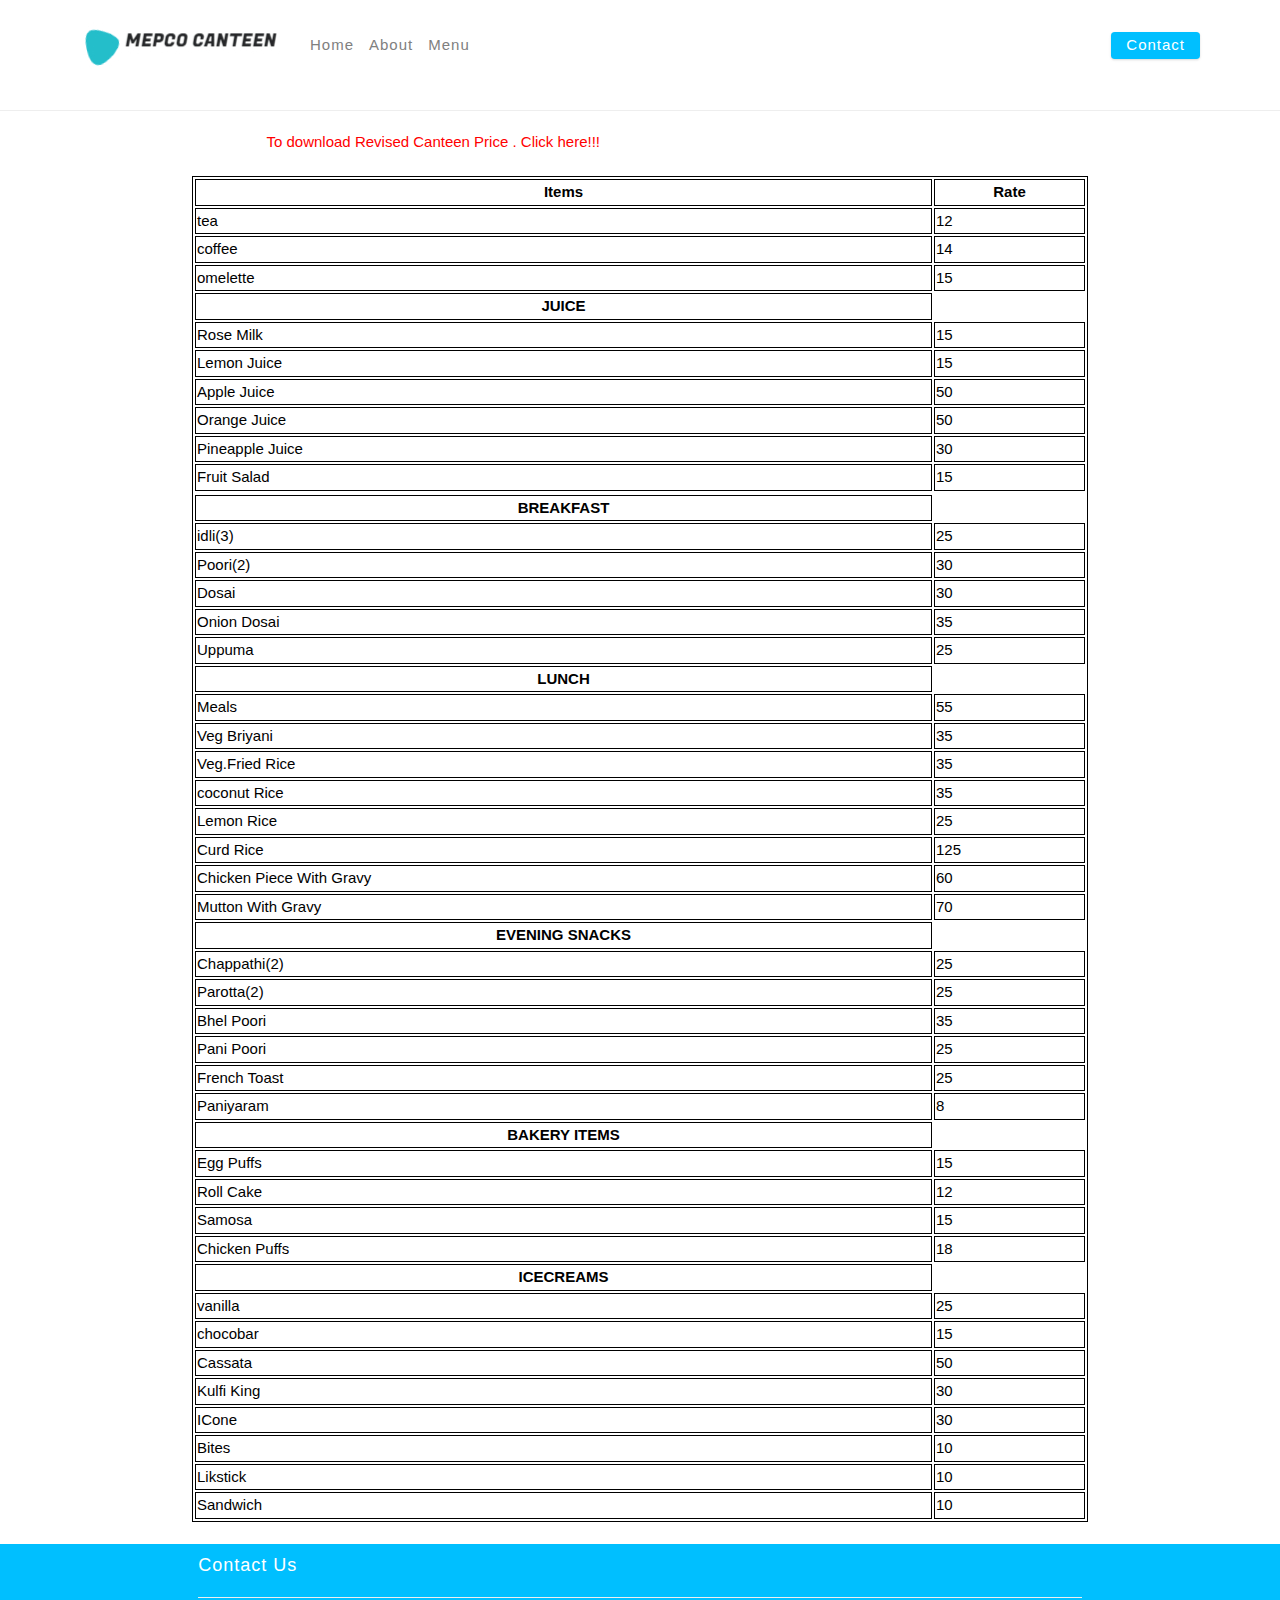
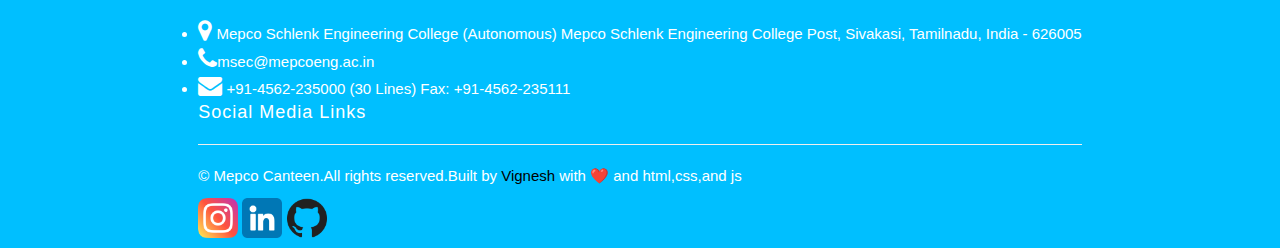
<file: menu.html>
<!DOCTYPE html>
<html lang="en">
<head>
    <meta charset="UTF-8">
    <meta http-equiv="X-UA-Compatible" content="IE=edge">
    <meta name="viewport" content="width=device-width, initial-scale=1.0">
    <title>MSEC Canteen</title>
    <link rel="stylesheet" href="https://cdnjs.cloudflare.com/ajax/libs/font-awesome/4.7.0/css/font-awesome.min.css">
    <link rel="icon" href="./images/logo.jpg" >
    <link rel="stylesheet" href="./css/main.css" />
    <link rel="stylesheet" href="https://www.w3schools.com/w3css/4/w3.css">
    <style>
table, th, td {
  border:1px solid black;
}
    .center{
      margin-left: auto;
  margin-right: auto;
     margin-bottom: 1.5em;
    }
    .blink{
      animation: blinker-two 1.4s linear infinite;
      cursor: pointer;
      color: red;
    }
    @keyframes blinker-two {
      100%{opacity:0;}
    }
    p{
      text-align: cen;
    }
    </style>
</head>
<body>
  
    <nav class="navbar">
        <div class="nav-center">
            <div class="nav-header">
            <a href="index.html" class="nav-logo">
                <img src="./images/main.jpg" alt="main"/>
            </a>
        
            <button class="nav-btn btn">
                <i class="fas fa-align-justify"></i>
              </button>
        </div>
        <div class="nav-links">
            <a href="index.html" class="nav-link">home</a>
            <a href="about.html" class="nav-link">about</a>
            <a href="menu.html" class="nav-link">menu</a>
        </div>
        <div class="nav-link contact-link">
            <a href="contact.html" class="btn">contact</a>
        </div>
    </div>
    </nav>
  <hr>
  <p align="right " class="blink">
    <a href="canteennotice.html">To download Revised Canteen Price . Click here!!!</a></p>
  
    <table style="width: 70%" class="center">
     <tr>
      <th>Items</th>
      <th>Rate</th>
     </tr>
     <tr>
      <td>tea</td>
      <td>12</td>
     </tr>
     <tr>
      <td>coffee</td>
      <td>14</td>
     </tr><tr>
      <td>omelette</td>
      <td>15</td></tr>
      <tr><th>JUICE
      </th>
    </tr>
     <tr>
      <td>Rose Milk</td>
      <td>15</td>
     </tr><tr>
      <td>Lemon Juice</td>
      <td>15</td>
     </tr><tr>
      <td>Apple Juice</td>
      <td>50</td>
     </tr><tr>
      <td>Orange Juice</td>
      <td>50</td>
     </tr><tr>
      <td>Pineapple Juice</td>
      <td>30</td>
     </tr><tr>
      <td>Fruit Salad</td>
      <td>15</td>
     </tr><tr>
      <tr><th>BREAKFAST
      </th>
    </tr>
      <td>idli(3)</td>
      <td>25</td>
     </tr><tr>
      <td>Poori(2)</td>
      <td>30</td>
     </tr><tr>
      <td>Dosai</td>
      <td>30</td>
     </tr><tr>
      <td>Onion Dosai</td>
      <td>35</td>
     </tr><tr>
      <td>Uppuma</td>
      <td>25</td>
      <tr><th>LUNCH
      </th>
    </tr>
     </tr><tr>
      <td>Meals</td>
      <td>55</td>
     </tr><tr>
      <td>Veg Briyani</td>
      <td>35</td>
     </tr><tr>
      <td>Veg.Fried Rice</td>
      <td>35</td>
     </tr><tr>
      <td>coconut Rice</td>
      <td>35</td>
     </tr><tr>
      <td>Lemon Rice</td>
      <td>25</td>
     </tr><tr>
      <td>Curd Rice</td>
      <td>125</td>
     </tr><tr>
      <td>Chicken Piece With Gravy</td>
      <td>60</td>
     </tr><tr>
      <td>Mutton With Gravy</td>
      <td>70</td>
      <tr><th>EVENING SNACKS
      </th>
    </tr>
     </tr><tr>
      <td>Chappathi(2)</td>
      <td>25</td>
     </tr><tr>
      <td>Parotta(2)</td>
      <td>25</td>
     </tr><tr>
      <td>Bhel Poori</td>
      <td>35</td>
     </tr><tr>
      <td>Pani Poori</td>
      <td>25</td>
     </tr><tr>
      <td>French Toast</td>
      <td>25</td>
     </tr>
     <tr>
      <td>Paniyaram</td>
      <td>8</td>
      <tr><th>BAKERY ITEMS
      </th>
    </tr>
     </tr> <tr>
      <td>Egg Puffs</td>
      <td>15</td>
     </tr> <tr>
      <td>Roll Cake</td>
      <td>12</td>
     </tr> <tr>
      <td>Samosa</td>
      <td>15</td>
     </tr> <tr>
      <td>Chicken Puffs</td>
      <td>18</td>
      <tr><th>ICECREAMS
      </th>
    </tr>
     </tr> <tr>
      <td>vanilla</td>
      <td>25</td>
     </tr> <tr>
      <td>chocobar</td>
      <td>15</td>
     </tr> <tr>
      <td>Cassata</td>
      <td>50</td>
     </tr> <tr>
      <td>Kulfi King</td>
      <td>30</td>
     </tr> <tr>
      <td>ICone</td>
      <td>30</td>
     </tr> <tr>
      <td>Bites</td>
      <td>10</td>
     </tr>
    </tr> <tr>
      <td>Likstick</td>
      <td>10</td>
     </tr>
    </tr> <tr>
      <td>Sandwich
      </td>
      <td>10</td>
     </tr>
     
     </table>

            

<!----------------------------------footer----------------------------------->
    <footer class="page-footer">
        <section class="footer-container">
          
           <div class="contact-us">
                  <h5>contact us</h5>
                  <hr>
                  <li><i class="fa fa-map-marker" style="font-size:24px"></i> Mepco Schlenk Engineering College (Autonomous)
                    Mepco Schlenk Engineering College Post,
                    Sivakasi, Tamilnadu, India - 626005</li>
                  <li><i class="fa fa-phone " style="font-size:24px"></i>msec@mepcoeng.ac.in</li>
                  <li><i class="fa fa-envelope" style="font-size:24px"></i> 
                    +91-4562-235000 (30 Lines)
                    Fax: +91-4562-235111</li>
           </div>
            <section class="foot-logo">
                <h5>Social Media Links</h5>
                <hr>
                <p>   &copy; Mepco Canteen.All rights reserved.Built by <span class="name"> Vignesh</span> with ❤️ and html,css,and js</p>
               <a href="https://www.instagram.com/vignesh__244/"> <img src="./images/instagram.png"  alt="insta" width="40" height="40"></a>
               <a href="https://www.linkedin.com/in/vignesh-s-322b531b0/"><img src="./images/linkedin.png" alt="linkedin" width="40" height="40"></a>
               <a href="https://github.com/vignesh-244"><img src="./images/github.png" alt="github" width="40" height="40"></a>                
            </section>
    </section>
</footer>
<!----------------------------------end-footer----------------------------------->
<script src="./js/app.js"></script>
</body>
</html>
</file>
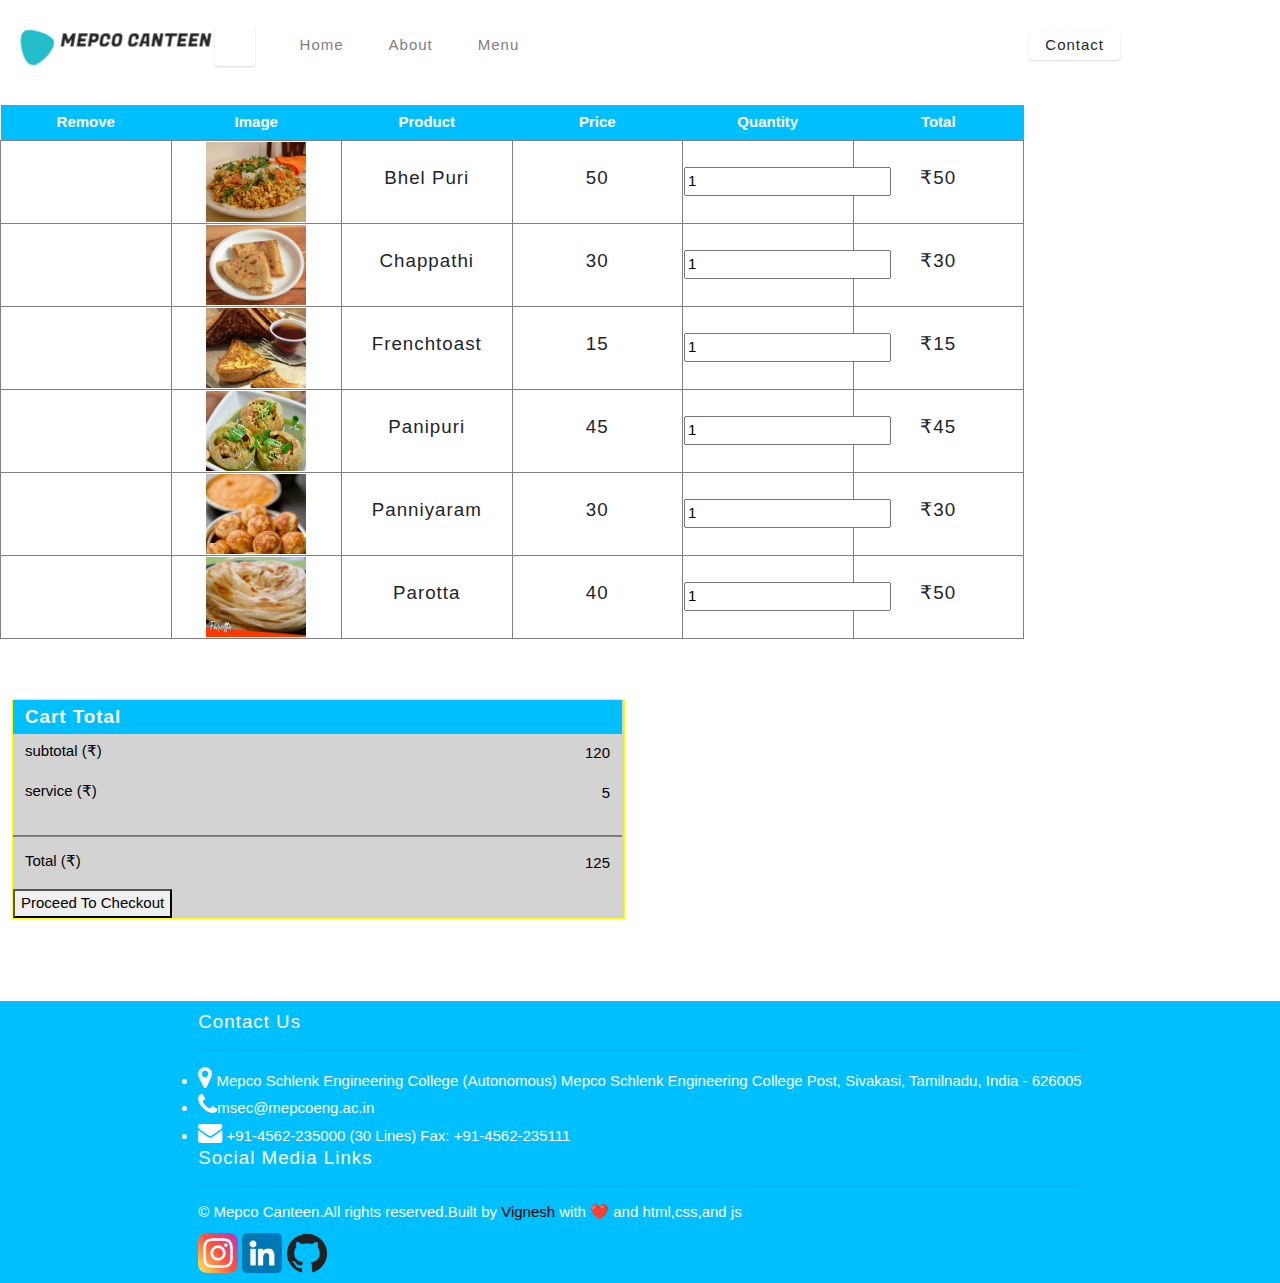
<file: puff.html>
<!DOCTYPE html>
<html lang="en">
<head>
    <meta charset="UTF-8">
    <meta http-equiv="X-UA-Compatible" content="IE=edge">
    <meta name="viewport" content="width=device-width, initial-scale=1.0">
    <title>MSEC Canteen</title>
    <link rel="stylesheet" href="https://cdnjs.cloudflare.com/ajax/libs/font-awesome/4.7.0/css/font-awesome.min.css">
    <link rel="icon" href="./images/logo.jpg" >
    <link rel="stylesheet" href="./css/main.css" />
    <link rel="stylesheet" href="https://www.w3schools.com/w3css/4/w3.css">
    <link rel="stylesheet" href="./css/food.css" />
    <link rel="stylesheet" href="https://cdn.jsdelivr.net/npm/bootstrap@4.6.2/dist/css/bootstrap.min.css">
    <link rel="stylesheet" href="https://use.fontawesome.com/releases/v5.5.0/css/all.css" integrity="sha384-B4dIYHKNBt8Bc12p+WXckhzcICo0wtJAoU8YZTY5qE0Id1GSseTk6S+L3BlXeVIU" crossorigin="anonymous">
</head>
<body>
   
    <nav class="navbar">
        <div class="nav-center">
            <div class="nav-header">
            <a href="index.html" class="nav-logo">
                <img src="./images/main.jpg" alt="main"/>
            </a>
        
            <button class="nav-btn btn">
                <i class="fas fa-align-justify"></i>
              </button>
        </div>
        <div class="nav-links">
            <a href="index.html" class="nav-link">home</a>
            <a href="about.html" class="nav-link">about</a>
            <a href="menu.html" class="nav-link">menu</a>
        </div>
        <div class="nav-link contact-link">
            <a href="contact.html" class="btn">contact</a>
        </div>
    </div>
    </nav>
    <div class="break1">
<p></p>
    </div>
     <section id="cart-container" class="cart-container">
        <table style="width:80%" class="center">
            <thead>
                <tr>          
            <td>Remove</td>
            <td>Image</td>
            <td>Product</td>
            <td>Price</td>
            <td>Quantity</td>
            <td>Total</td>
        </tr>

        </thead>
        <tbody>
            <tr>
                <td><a href="#"><i class="fas fa-trash-alt" style="color:black"></i></a></td>
                <td><img src="./images/evening_snacks/bhelpuri.jpg" ></td>
                <td><h5>Bhel puri</h5></td>
                <td><h5>50</h5></td>
                <td><input  value="1" type="number" padding:2px></td>
                <td><h5>&#8377;50 </h5></td>
            </tr>
            <tr>
                <td><a href="#"><i class="fas fa-trash-alt"style="color:black"></i></a></td>
                <td><img src="./images/evening_snacks/chappati.jpg" ></td>
                <td><h5>Chappathi</h5></td>
                <td><h5>30</h5></td>
                <td><input  value="1" type="number" padding:2px></td>
                <td><h5>&#8377;30 </h5></td>
            </tr>
            <tr>
                <td><a href="#"><i class="fas fa-trash-alt"style="color:black"></i></a></td>
                <td><img src="./images/evening_snacks/frenchtoast.jpg" ></td>
                <td><h5>frenchtoast</h5></td>
                <td><h5>15</h5></td>
                <td><input  value="1" type="number" padding:2px></td>
                <td><h5>&#8377;15  </h5></td>
            </tr>
            <tr>
                <td><a href="#"><i class="fas fa-trash-alt"style="color:black"></i></a></td>
                <td><img src="./images/evening_snacks/panipuri.jpeg" ></td>
                <td><h5>panipuri</h5></td>
                <td><h5>45</h5></td>
                <td><input  value="1" type="number" padding:2px></td>
                <td><h5>&#8377;45  </h5></td>
            </tr>
            <tr>
                <td><a href="#"><i class="fas fa-trash-alt"style="color:black"></i></a></td>
                <td><img src="./images/evening_snacks/panniyaram.jpg" ></td>
                <td><h5>panniyaram</h5></td>
                <td><h5>30</h5></td>
                <td><input  value="1" type="number" padding:2px></td>
                <td><h5>&#8377;30  </h5></td>
            </tr>
            <tr>
                <td><a href="#"><i class="fas fa-trash-alt"style="color:black"></i></a></td>
                <td><img src="./images/evening_snacks/parotta.jpg" ></td>
                <td><h5>parotta</h5></td>
                <td><h5>40</h5></td>
                <td><input  value="1" type="number" padding:2px></td>
                <td><h5>&#8377;50 </h5></td>
            </tr>
           
        </tbody>
        </table>
     </section>
     <section id="cart-bottom" >
        <div class="row">
            <div class="total col-lg-6 col-md-6 col-12 mb-4" >
                <div>
                    <h5>Cart Total</h5>

                    <div class="d-flex justify-content-between">
                    <h6><P> subtotal (&#8377;)</P></h6>
                    <p>120</p>
                </div>
                    <div class="d-flex justify-content-between">
                    <h6>service (&#8377;)</h6>
                    <p>5</p>
                    
                </div>
                <hr class="second-hr">
                    <div class="d-flex justify-content-between">
                    <h6>Total (&#8377;)</h6>
                    <p>125</p>
                </div>
                    <button class="ml-auto">Proceed To Checkout

                    </button>
                </div>
            </div>
        </div>
     </section>

<!----------------------------------footer----------------------------------->
    <footer class="page-footer">
        <section class="footer-container">
          
           <div class="contact-us">
                  <h5>contact us</h5>
                  <hr>
                  <li><i class="fa fa-map-marker" style="font-size:24px"></i> Mepco Schlenk Engineering College (Autonomous)
                    Mepco Schlenk Engineering College Post,
                    Sivakasi, Tamilnadu, India - 626005</li>
                  <li><i class="fa fa-phone " style="font-size:24px"></i>msec@mepcoeng.ac.in</li>
                  <li><i class="fa fa-envelope" style="font-size:24px"></i> 
                    +91-4562-235000 (30 Lines)
                    Fax: +91-4562-235111</li>
           </div>
            <section class="foot-logo">
                <h5>Social Media Links</h5>
                <hr>
                <p>   &copy; Mepco Canteen.All rights reserved.Built by <span class="name"> Vignesh</span> with ❤️ and html,css,and js</p>
               <a href="https://www.instagram.com/vignesh__244/"> <img src="./images/instagram.png"  alt="insta" width="40" height="40"></a>
               <a href="https://www.linkedin.com/in/vignesh-s-322b531b0/"><img src="./images/linkedin.png" alt="linkedin" width="40" height="40"></a>
               <a href="https://github.com/vignesh-244"><img src="./images/github.png" alt="github" width="40" height="40"></a>                
            </section>
    </section>
</footer>
<!----------------------------------end-footer----------------------------------->
<script src="./js/app.js"></script>
</body>
</html>
</file>
<file: css/main.css>
*,
::after,
::before {
  box-sizing: border-box;
}
/* fonts */

@import url('https://fonts.googleapis.com/css2?family=Roboto:wght@400;500;600&family=Montserrat&display=swap');
html {
  font-size: 100%;
} /*16px*/

:root {
  
  /* rest of the colors */
  --black: #222;
  --white: #fff;
  --red-light: #f8d7da;
  --red-dark: #842029;
  --green-light: #d1e7dd;
  --green-dark: #0f5132;

  /* fonts  */
  --headingFont: 'Roboto', sans-serif;
  --bodyFont: 'Nunito', sans-serif;
  --smallText: 0.7em;
  /* rest of the vars */
  --backgroundColor: var(--grey-50);
  --textColor: var(--grey-900);
  --borderRadius: 0.25rem;
  --letterSpacing: 1px;
  --transition: 0.3s ease-in-out all;
  --max-width: 1120px;
  --fixed-width: 600px;

  /* box shadow*/
  --shadow-1: 0 1px 3px 0 rgba(0, 0, 0, 0.1), 0 1px 2px 0 rgba(0, 0, 0, 0.06);
  --shadow-2: 0 4px 6px -1px rgba(0, 0, 0, 0.1),
    0 2px 4px -1px rgba(0, 0, 0, 0.06);
  --shadow-3: 0 10px 15px -3px rgba(0, 0, 0, 0.1),
    0 4px 6px -2px rgba(0, 0, 0, 0.05);
  --shadow-4: 0 20px 25px -5px rgba(0, 0, 0, 0.1),
    0 10px 10px -5px rgba(0, 0, 0, 0.04);
}


body {
    background: var(--backgroundColor);
    font-family: var(--bodyFont);
    font-weight: 400;
    line-height: 1.75;
    color: var(--textColor);
  }
  
  p {
    margin-top: 0;
    margin-bottom: 1.5rem;
    max-width: 40em;
  }
  
  h1,
  h2,
  h3,
  h4,
  h5 {
    margin: 0;
    margin-bottom: 1.38rem;
    font-family: var(--headingFont);
    font-weight: 400;
    line-height: 1.3;
    text-transform: capitalize;
    letter-spacing: var(--letterSpacing);
  }
  
  h1 {
    margin-top: 0;
    font-size: 3.052rem;
  }
  
  h2 {
    font-size: 2.441rem;
  }
  
  h3 {
    font-size: 1.953rem;
  }
  
  h4 {
    font-size: 1.563rem;
  }
  
  h5 {
    font-size: 1.25rem;
  }
  
  small,
  .text-small {
    font-size: var(--smallText);
  }
  
  a {
    text-decoration: none;
  }
  ul {
    list-style-type: none;
    padding: 0;
  }
  
  .img {
    width: 100%;
    display: block;
    object-fit: cover;
  }
  /* buttons */
  
  .btn {
    cursor: pointer;
    color: white;
    background: deepskyblue;
    border: transparent;
    border-radius: var(--borderRadius);
    letter-spacing: var(--letterSpacing);
    padding: 0.375rem 0.75rem;
    box-shadow: var(--shadow-1);
    transition: var(--transtion);
    text-transform: capitalize;
    display: inline-block;
  }
  .btn:hover {
    background: deepskyblue;
    box-shadow: var(--shadow-3);
  }
  .btn-hipster {
    color: deepskyblue;
    background: deepskyblue;
  }
  .btn-hipster:hover {
    color: deepskyblue;
    background: deepskyblue;
  }
  .btn-block {
    width: 100%;
  }
  
/* alerts */
.alert {
    padding: 0.375rem 0.75rem;
    margin-bottom: 1rem;
    border-color: transparent;
    border-radius: var(--borderRadius);
  }
  
  .alert-danger {
    color: var(--red-dark);
    background: var(--red-light);
  }
  .alert-success {
    color: var(--green-dark);
    background: var(--green-light);
  }
  /* form */
  
  .form {
    width: 90vw;
    max-width: var(--fixed-width);
    background: var(--white);
    border-radius: var(--borderRadius);
    box-shadow: var(--shadow-2);
    padding: 2rem 2.5rem;
    margin: 3rem auto;
  }
  .form-label {
    display: block;
    font-size: var(--smallText);
    margin-bottom: 0.5rem;
    text-transform: capitalize;
    letter-spacing: var(--letterSpacing);
  }
  .form-input,
  .form-textarea {
    width: 100%;
    padding: 0.375rem 0.75rem;
    border-radius: var(--borderRadius);
    background: var(--backgroundColor);
    border: 1px solid grey;
  }
  
  .form-row {
    margin-bottom: 1rem;
  }
  
  .form-textarea {
    height: 7rem;
  }
  ::placeholder {
    font-family: inherit;
    color: grey;
  }
  .form-alert {
    color: var(--red-dark);
    letter-spacing: var(--letterSpacing);
    text-transform: capitalize;
  }
  /* alert */
  
  @keyframes spinner{
    to{
        transform: rotate(360deg);
    }
  }
  
.loading {
    width: 6rem;
    height: 6rem;
    border: 5px solid grey;
    border-radius: 50%;
    border-top-color: deepskyblue;
    animation: spinner 0.6s linear infinite;
  }
  .loading {
    margin: 0 auto;
  }
  /* title */
  
  .title {
    text-align: center;
  }
  
  .title-underline {
    background: deepskyblue;
    width: 7rem;
    height: 0.25rem;
    margin: 0 auto;
    margin-top: -1rem;
  }


  .navbar{
    display: flex;
    align-items: center;
    justify-content: center;
  }
  .nav-center{
    width: 90vw;
    max-width: var(--max-width);
  }
  .nav-header{
    height: 6rem;
    display: flex;
    justify-content: space-between;
    align-items: center;
  }
.nav-header img{
    width: 200px;
}
.nav-logo{
    display: flex;
    align-items: flex-end;
    
}

.nav-btn {
    padding: 0.15rem 0.75rem;
  }
  .nav-btn i {
    font-size: 1.25rem;
  }
  .nav-links {
    height: 0;
    overflow: hidden;
    display: flex;
    flex-direction: column;
    transition: var(--transition);
  }
  .show-links {
    height: 23.9375rem;
  }
  .nav-link {
    display: block;
    text-align: center;
    font-size: 1.25rem;
    text-transform: capitalize;
    color:  grey;
    letter-spacing: var(--letterSpacing);
    padding: 1rem 0;
    border-top: 1px solid grey;
    transition: var(--transition);
  }
  .nav-link:hover {
    color: deepskyblue;
  }
  
  .contact-link a {
    padding: 0.15rem 1rem;
  }

  @media screen and (min-width: 992px) {
    .navbar {
      height: 6rem;
    }
    .nav-center {
      display: flex;
      align-items: center;
    }
    .nav-header {
      padding: 0;
      margin-right: 2rem;
      height: auto;
    }
  
    .nav-btn {
      display: none;
    }
    .nav-links {
      height: auto !important;
      flex-direction: row;
      align-items: center;
      width: 100%;
    }
    .nav-link {
      padding: 0;
      border-top: none;
      margin-right: 1rem;
      font-size: 1rem;
    }
    .contact-link {
      margin-right: 0;
      margin-left: auto;
    }
  }
  .page {
    width: 90vw;
    max-width: var(--max-width);
    margin: 0 auto;
    font-family: Verdana, Geneva, Tahoma, sans-serif;
  }
  .page {
    padding-top: 2rem;
    min-height: calc(100vh - (6rem + 4rem));
  }


  .page-footer {
    text-align: left;
    display: flex;
    align-items: center;
    justify-content: center;
    background: deepskyblue;
    color: var(--white);

  }
  .page-footer h5 {
    margin-top: 0;
    margin-bottom: 0;
  }
  .page-footer p {
    margin-bottom: 10px;
  }
  .page-footer .footer-logo,
  .page-footer a {
    color: deepskyblue;
  }
  
/*main*/
.hero{
    height: 40vh;
    position: relative;
    background: url('../images/mepcomain.jpg');
    margin-bottom: 2rem;
    border-radius: var(--borderRadius);
   
}
.hero-container{
    position: absolute;
    top:0;
    left: 0;
  width: 100%;
  height: 100%;
  display: flex;
  align-items: center;
  justify-content: center;
  background: rgba(0, 0, 0, 0.4);
  border-radius: var(--borderRadius);
}
.hero-text{
    color: white;
    text-align: center;
}
@media only screen and (min-width: 768px) {
    .hero-text h1 {
      font-size: 4rem;
      margin-bottom: 0;
    }
  }
  

.footer-container{
   display: flex;
   justify-content: space-between;
   text-align: left;
   display: inline-block;
   margin: 10px 15px;
   
}
  @media screen and (min-width: 576px) {
  
    .recipe-img {
      height: auto;
    }
  }

.gallery-title{
  text-align: right;
  font-weight: 500;
  justify-content: center;
}
.gallery-list{
  flex-wrap: wrap;
  display:flex;
  width: 400px;
  height: auto;
  padding: 1.5rem 2rem;
  left: 50;

}
.gallery{
  display: grid;
  grid-template-columns: auto auto;
  grid-gap: 10px;
  padding: 10px;
}
.tomodel{
  display: grid;
  grid-template-columns: auto auto;
  grid-gap: 10px;
  padding: 10px;}
  
  .name{
    animation: blinkertwo 1.4s linear infinite;
    cursor: pointer;
    color: black;
  }
  @keyframes blinkertwo {
    100%{opacity:0;}
  }
</file>
<file: css/food.css>
#cart-container table{
    border-collapse: collapse;
    width: 100%;
    white-space: nowrap;
    table-layout: fixed;
}
.cart-container{
    overflow-x: auto;
}
.cart-container table thead{
    font-weight: 700;
}
.cart-container table thead td{
    background-color:  deepskyblue;
    color: white;
    border: none;
    padding: 6px;
}
.cart-container table td{
    border: 1px solid grey;
    text-align: center;
}
.cart-container table td:nth-child(1){
  width: 100x;   
}
.cart-container table tbody img{
    width: 100px;
    height: 80px;
    object-fit: cover;
}
.cart-container table tbody i{
    color: blue;
}
.row{
   
    color:black;
    border: black;
    font-weight: 500;
    padding: 60px 12px;
    
   
   
}
#cart-bottom .total>div{
    border: 1px solid yellow;
    padding-right: 2px;
    left: 20px;
    
    left: 80px;
    top: 5px;
    right: 50px;
    background-color:  #D3D3D3; 
   
   
}
#cart-bottom .total h5{
    background-color: deepskyblue;
    color: white;
    border: none;
    padding: 6px 12px;
    font-weight: 700;
}
#cart-bottom .total div>div{
    padding: 0 12px;
}
.second-hr{
    background: gray;
    width: 100%;
    height: 1px;
}
#cart-bottom.total div>button{
    margin: 0 12px 20px 0;
    display: flex;
    justify-content: flex-end;
}
</file>
